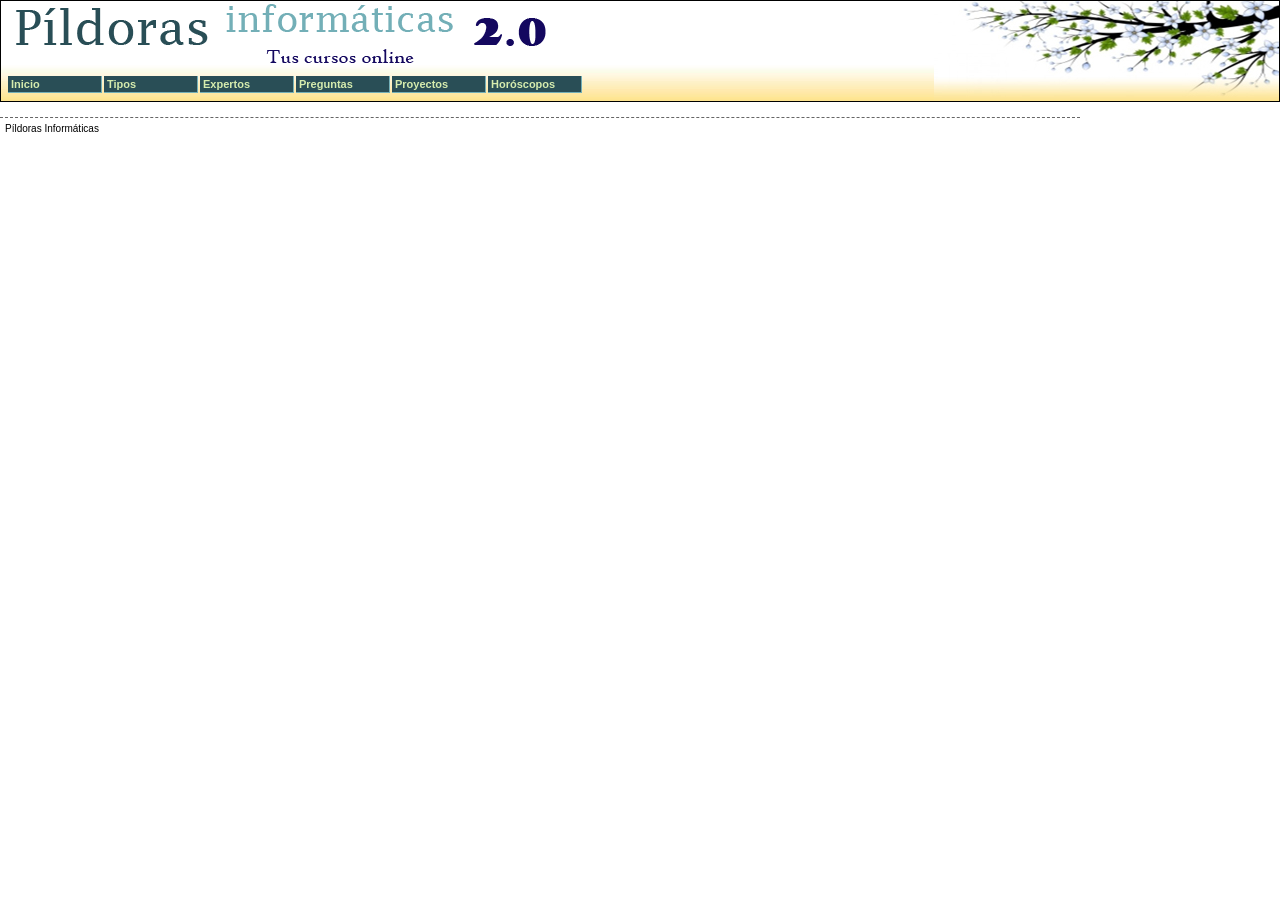
<file: estructuraI/index.html>
<!DOCTYPE html PUBLIC "-//W3C//DTD XHTML 1.0 Transitional//EN" "http://www.w3.org/TR/xhtml1/DTD/xhtml1-transitional.dtd">
<html xmlns="http://www.w3.org/1999/xhtml">
<head>
<meta http-equiv="Content-Type" content="text/html; charset=iso-8859-1" />
<title>P&iacute;ldoras Inform&aacute;ticas</title>
<link href="comienzo.css" rel="stylesheet" type="text/css" />





</head>

<body id="carcateristicas">

<div id="banner">
<div id="logo"><img src="images/logo.gif" alt="CosmoFarmer" width="553" height="70" /></div>
<div id="nav">
<ul>
      <li><a href="index.html" id="linkInicio">Inicio</a></li>
      <li><a href="/features/index.html" id="linkCaracteristicas">Tipos</a></li>
      <li><a href="/experts/index.html" id="linkExpertos">Expertos</a></li>
      <li><a href="/quiz/index.html" id="linkPreguntas">Preguntas</a></li>
      <li><a href="/projects/index.html" id="linkProyectos">Proyectos</a></li>
    <li><a href="/horoscopes/index.html" id="linkHoroscopo">Hor&oacute;scopos</a></li></ul>
</div>
</div>

<!--barra lateral aqui-->





<!--contenido principal aqu�-->





<div id="footer">P&iacute;ldoras Inform&aacute;ticas</div>


</body>
</html>
</file>
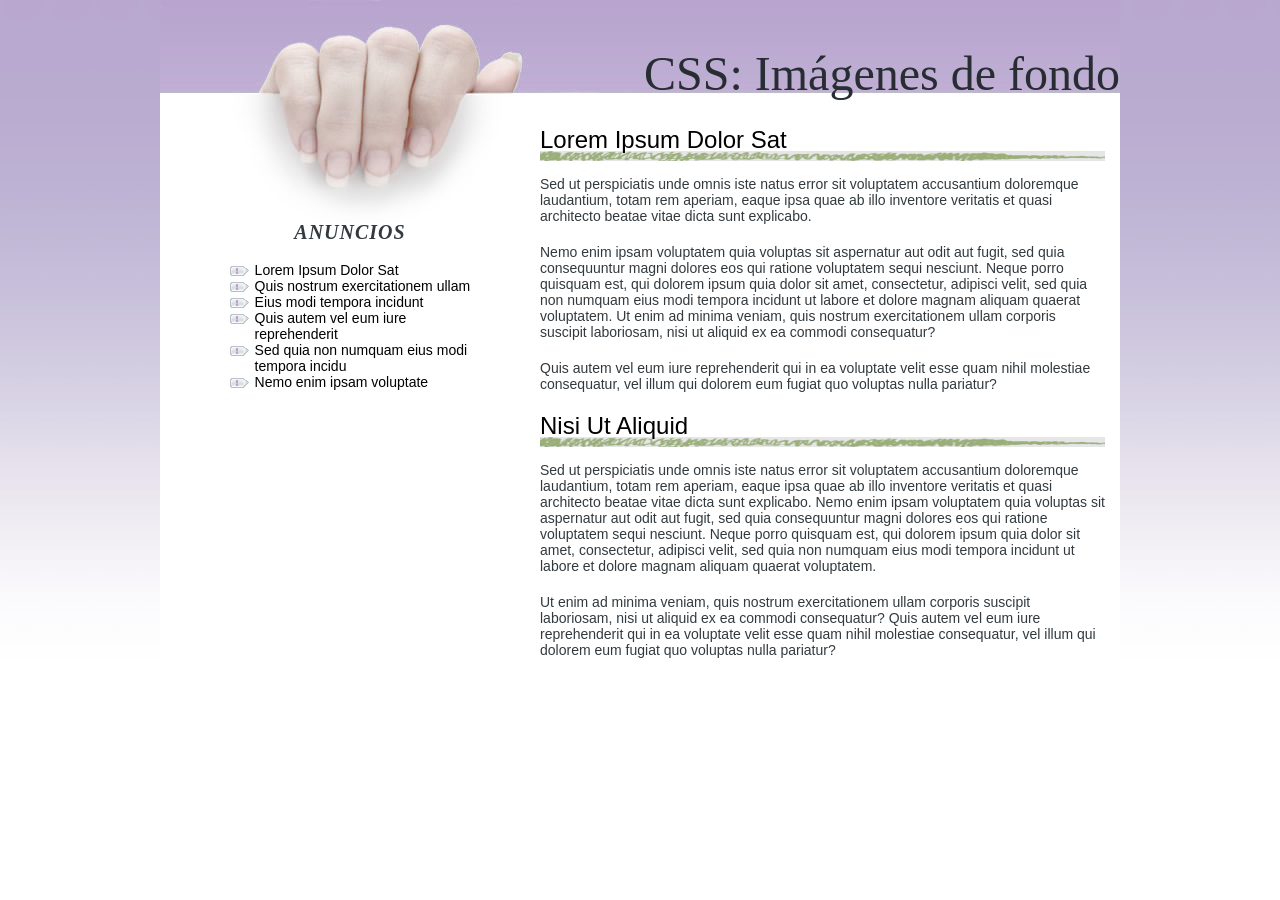
<file: imagenes_IV/index.html>
<!DOCTYPE HTML PUBLIC "-//W3C//DTD HTML 4.01//EN" "http://www.w3.org/TR/html4/strict.dtd">
<html>
<head>
<meta http-equiv="Content-Type" content="text/html; charset=UTF-8">
<title>Imágenes de fondo</title>

<link href="styles.css" rel="stylesheet" type="text/css">

<style type="text/css">

body{
	background-image:url(images/fondo_web.png);
	background-repeat:repeat-x;/*para que se repita solo en el eje de las x*/
	
	
	}
#cont_principal{
	background-color:#FFF;
	background-image:url(images/fondo_pr.jpg);
	background-repeat:repeat-x;
}
#banner{
	margin-top:46px;
	
	}
#anuncio{
	margin-top:120px;
	}

#principal h2{
	background-image:url(images/subrayado.png);
	background-repeat:no-repeat;
	background-position:bottom;
	padding-bottom:7px;
}
#anuncio li{
	list-style:none;/*para quitar las biñetas que estan por defecto*/
	background-image:url(images/vineta.png);
	background-repeat:no-repeat;
	padding-left:25px;
	background-position:0 4px;
	margin-left:30px;
	margin-right:40px;
}
	

</style>

</head>
<body>
<div id="cont_principal">
<div id="banner">
<h1>CSS: Imágenes de fondo</h1>
</div>
<div id="principal">
<h2>Lorem Ipsum Dolor Sat</h2>
<p>Sed ut perspiciatis unde omnis iste natus error sit voluptatem accusantium doloremque laudantium, totam rem aperiam, eaque ipsa quae ab illo inventore veritatis et quasi architecto beatae vitae dicta sunt explicabo. </p>
<p>Nemo enim ipsam voluptatem quia voluptas sit aspernatur aut odit aut fugit, sed quia consequuntur magni dolores eos qui ratione voluptatem sequi nesciunt. Neque porro quisquam est, qui dolorem ipsum quia dolor sit amet, consectetur, adipisci velit, sed quia non numquam eius modi tempora incidunt ut labore et dolore magnam aliquam quaerat voluptatem. Ut enim ad minima veniam, quis nostrum exercitationem ullam corporis suscipit laboriosam, nisi ut aliquid ex ea commodi consequatur? </p>
<p>Quis autem vel eum iure reprehenderit qui in ea voluptate velit esse quam nihil molestiae consequatur, vel illum qui dolorem eum fugiat quo voluptas nulla pariatur?</p>
<h2>Nisi Ut Aliquid</h2>
<p>Sed ut perspiciatis unde omnis iste natus error sit voluptatem accusantium doloremque laudantium, totam rem aperiam, eaque ipsa quae ab illo inventore veritatis et quasi architecto beatae vitae dicta sunt explicabo. Nemo enim ipsam voluptatem quia voluptas sit aspernatur aut odit aut fugit, sed quia consequuntur magni dolores eos qui ratione voluptatem sequi nesciunt. Neque porro quisquam est, qui dolorem ipsum quia dolor sit amet, consectetur, adipisci velit, sed quia non numquam eius modi tempora incidunt ut labore et dolore magnam aliquam quaerat voluptatem. </p>
<p>Ut enim ad minima veniam, quis nostrum exercitationem ullam corporis suscipit laboriosam, nisi ut aliquid ex ea commodi consequatur? Quis autem vel eum iure reprehenderit qui in ea voluptate velit esse quam nihil molestiae consequatur, vel illum qui dolorem eum fugiat quo voluptas nulla pariatur?</p>
</div>
<div id="anuncio">
<h2>Anuncios</h2>
<ul>
<li>Lorem Ipsum Dolor Sat</li>
<li>Quis nostrum exercitationem ullam</li>
<li>Eius modi tempora incidunt</li>
<li>Quis autem vel eum iure reprehenderit</li>
<li> Sed quia non numquam eius modi tempora incidu</li>
<li>Nemo enim ipsam voluptate</li>

</ul>
</div>

</div>
</body>
</html>
</file>
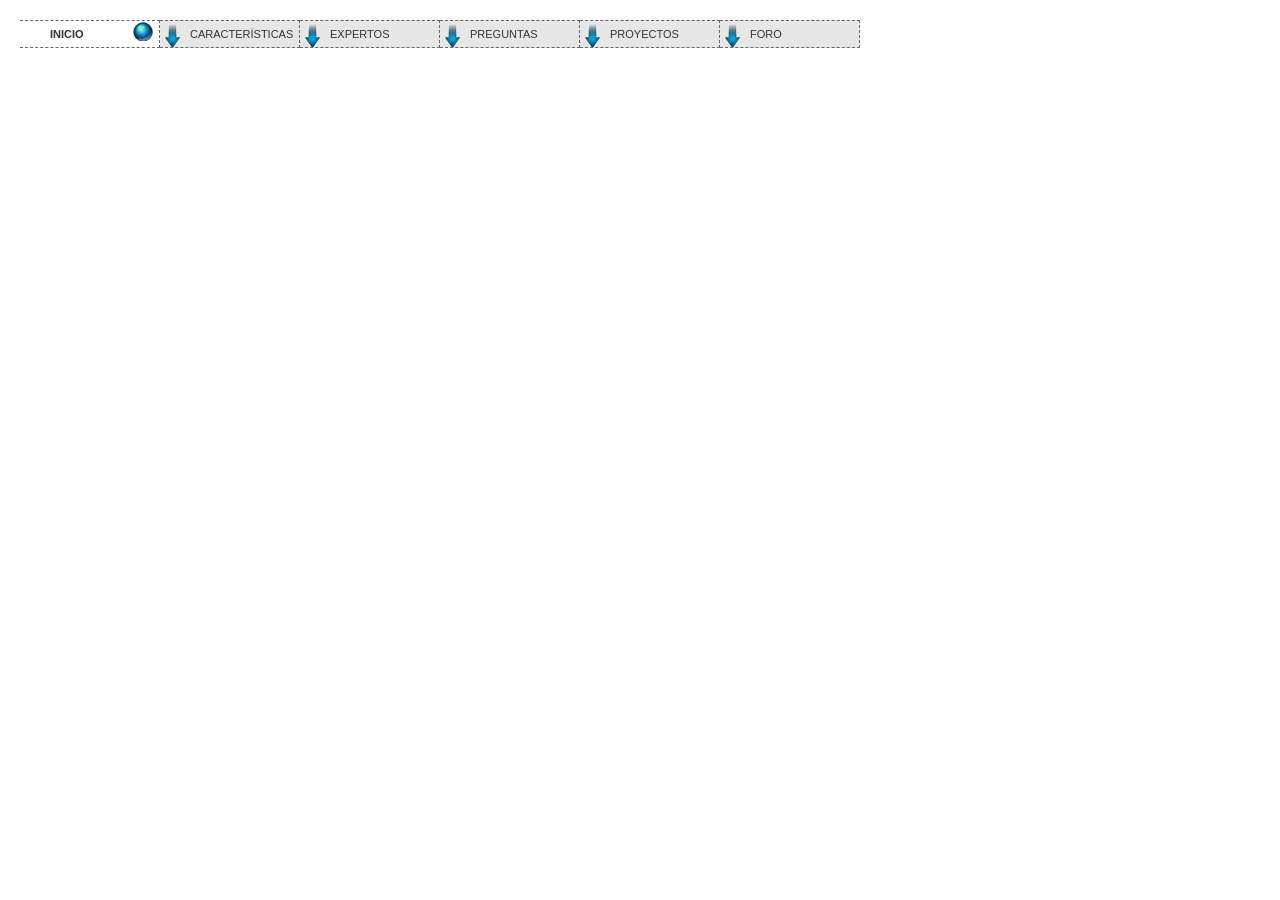
<file: barra_I/vinculos_II ejer/index.html>
<!DOCTYPE html PUBLIC "-//W3C//DTD XHTML 1.0 Transitional//EN" "http://www.w3.org/TR/xhtml1/DTD/xhtml1-transitional.dtd">
<html xmlns="http://www.w3.org/1999/xhtml">
<head>
<meta http-equiv="Content-Type" content="text/html; charset=ISO-8859-1" />
<title>Barra_navegaci&oacute;n</title>
<style type="text/css">
/* reset css */
html, body, h1, h2, h3, h4, h5, h6, p, ol, ul, li, pre, code, address, variable, form, fieldset, blockquote {
 padding: 0;
 margin: 0;
 font-size: 100%;
 font-weight: normal;
}
table { border-collapse: collapse; border-spacing: 0; }
td, th, caption { font-weight: normal; text-align: left; }
img, fieldset { border: 0; }
ol { padding-left: 1.4em; list-style: decimal; }
ul { padding-left: 1.4em; list-style:square; }
q:before, q:after { content:''; }
/* final reset */


body {
	font: 62.5% Verdana, Arial, Helvetica, sans-serif;
	padding: 20px;
	
}

#barra{
	margin:0;
	padding:0;
	list-style-type:none;
	/*border-bottom:1px dashed #666;*/
	
	overflow:hidden;
	
}

#barra a{ /*la etiqueta a es una etiqueta oneline*/
	color:#333;
	font-size:11px;
	text-transform:uppercase;
	text-decoration:none;
	border:1px dashed #666;
	padding:7px 5px;
	display:block;/*convertimos una etiqueta oneline a etiqueta block*/
	
	background-color:#e7e7e7;
	background-image:url(images/fondolink.png);
	background-repeat:no-repeat;
	background-position:0 2px;
	padding:7px 5px 7px 30px;
	/*border-bottom:none;*/
	border-left:none;
	
	
}

#barra a:hover{
	font-weight: bold;
	background-color:#09F;
	/*reposicionar una imagen*/
	background-position:3px 50%;/*subimos la imagen*/	
}

#inicio #linkInicio{
	background-color:#FFF;
	background-position:97% 100%;
	font-weight: bold;

}

#barra li{
	float:left;
	width:140px;
	border-left:none;
	}

</style>
</head>
<body id="inicio">
  <ul id="barra">
    <li><a href="index.html" id="linkInicio">Inicio</a></li>
    <li><a href="caracteristicas.html">Caracter&iacute;sticas</a></li>
    <li><a href="expertos.html">Expertos</a></li>
    <li><a href="preguntas.html">Preguntas</a></li>
    <li><a href="proyectos.html">Proyectos</a></li>
    <li><a href="foros.html">Foro</a></li>
  </ul>
</body>
</html>
</file>
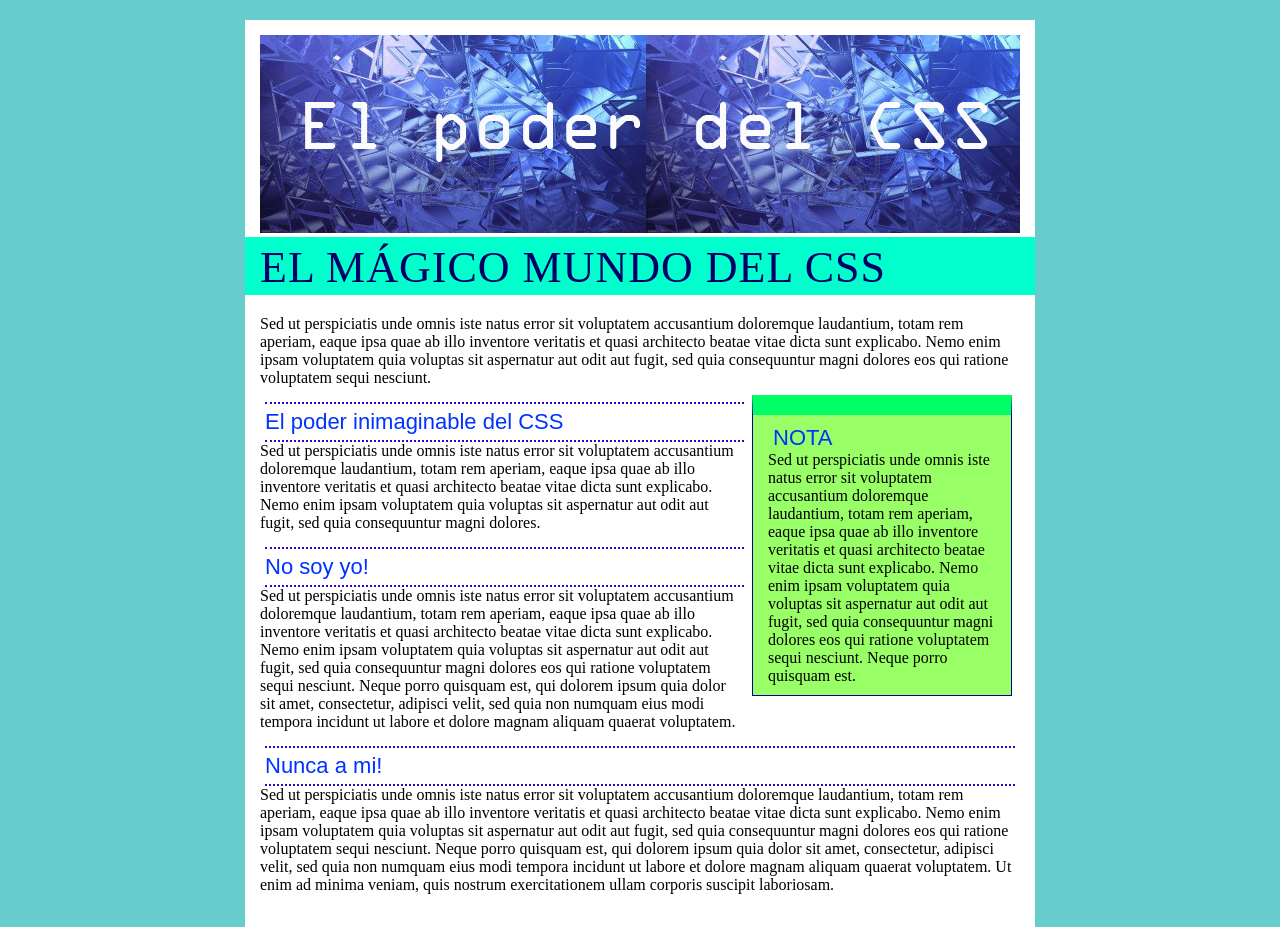
<file: caja_contenedor/cajas_contenedores.html>
<!DOCTYPE HTML PUBLIC "-//W3C//DTD HTML 4.01//EN" "http://www.w3.org/TR/html4/strict.dtd">
<html>
<head>
<meta http-equiv="Content-Type" content="text/html; charset=UTF-8">
<title>Cajas y contenedores</title>
<style type="text/css">
/* reset css */
html, body, h1, h2, h3, h4, h5, h6, p, ol, ul, li, pre, code, address, variable, form, fieldset, blockquote {
 padding: 0; /*relleno a 0*/
 margin: 0;  /*margen a 0 */
 font-size: 100%;
 font-weight: normal;
}
/* fin reset css*/

html{
	background-color:#6CC;
}
body{
	background-color:#FFF;
	border: 3px soli #009;
	width:760px;
	margin-top:20px;
	margin-left:auto;
	margin-right:auto;
	padding:15px;
	
}



h1{
	font-size:44px;
	font-family:Georgia, "Times New Roman", Times, serif;
	letter-spacing:1px;
	color:#006;
	text-transform:uppercase;
	background-color:#0FC;
	padding:5px 15px 2px 15px;
	margin:0 -15px 20px -15px; 
}
h2{
	font-size:22px;
	font-family:"Trebuchet MS", Arial, Helvetica, sans-serif;
	color:#03F;
	border-top:2px dotted #30C;
	border-bottom:2px dotted #30C;
	padding-top:5px;
	padding-bottom:5px;
	margin:15px  5px 0;
	overflow:hidden; /*si los contenedores se encuentras con otro contenedor se detienen (hidden) ocultar */
} 

#lateral{
	width:30%;
	float:right;
	background:#9F6;
	border:1px double #009;
	padding:10px 15px;
	margin:8px ;
	border-top:20px solid #0F6;
}

#lateral h2{
	border:none;
	margin-top:0;
	padding:0;
}


</style>
</head>

<body id="article">
  <div id="banner"><img src="images/banner.jpg" width="760" height="198" alt="CSS: The Missing Manual">
  </div>

  <h1>El mágico mundo del CSS</h1>
<p>Sed ut perspiciatis unde omnis iste natus error sit voluptatem accusantium doloremque laudantium, totam rem aperiam, eaque ipsa quae ab illo inventore veritatis et quasi architecto beatae vitae dicta sunt explicabo. Nemo enim ipsam voluptatem quia voluptas sit aspernatur aut odit aut fugit, sed quia consequuntur magni dolores eos qui ratione voluptatem sequi nesciunt. </p> 
  
  <div id="lateral"><h2>NOTA</h2>
<p class="note">Sed ut perspiciatis unde omnis iste natus error sit voluptatem accusantium doloremque laudantium, totam rem aperiam, eaque ipsa quae ab illo inventore veritatis et quasi architecto beatae vitae dicta sunt explicabo. Nemo enim ipsam voluptatem quia voluptas sit aspernatur aut odit aut fugit, sed quia consequuntur magni dolores eos qui ratione voluptatem sequi nesciunt. Neque porro quisquam est.</p></div>
  <h2>El poder inimaginable del CSS</h2>
  <p>Sed ut perspiciatis unde omnis iste natus error sit voluptatem accusantium doloremque laudantium, totam rem aperiam, eaque ipsa quae ab illo inventore veritatis et quasi architecto beatae vitae dicta sunt explicabo. Nemo enim ipsam voluptatem quia voluptas sit aspernatur aut odit aut fugit, sed quia consequuntur magni dolores.</p>
<h2>No soy yo!</h2>
<p>Sed ut perspiciatis unde omnis iste natus error sit voluptatem accusantium doloremque laudantium, totam rem aperiam, eaque ipsa quae ab illo inventore veritatis et quasi architecto beatae vitae dicta sunt explicabo. Nemo enim ipsam voluptatem quia voluptas sit aspernatur aut odit aut fugit, sed quia consequuntur magni dolores eos qui ratione voluptatem sequi nesciunt. Neque porro quisquam est, qui dolorem ipsum quia dolor sit amet, consectetur, adipisci velit, sed quia non numquam eius modi tempora incidunt ut labore et dolore magnam aliquam quaerat voluptatem. </p>
  <h2>Nunca a mi!</h2>
  <p>Sed ut perspiciatis unde omnis iste natus error sit voluptatem accusantium doloremque laudantium, totam rem aperiam, eaque ipsa quae ab illo inventore veritatis et quasi architecto beatae vitae dicta sunt explicabo. Nemo enim ipsam voluptatem quia voluptas sit aspernatur aut odit aut fugit, sed quia consequuntur magni dolores eos qui ratione voluptatem sequi nesciunt. Neque porro quisquam est, qui dolorem ipsum quia dolor sit amet, consectetur, adipisci velit, sed quia non numquam eius modi tempora incidunt ut labore et dolore magnam aliquam quaerat voluptatem. Ut enim ad minima veniam, quis nostrum exercitationem ullam corporis suscipit laboriosam.</p>
  <p>&nbsp;</p>

</body>
</html>
</file>
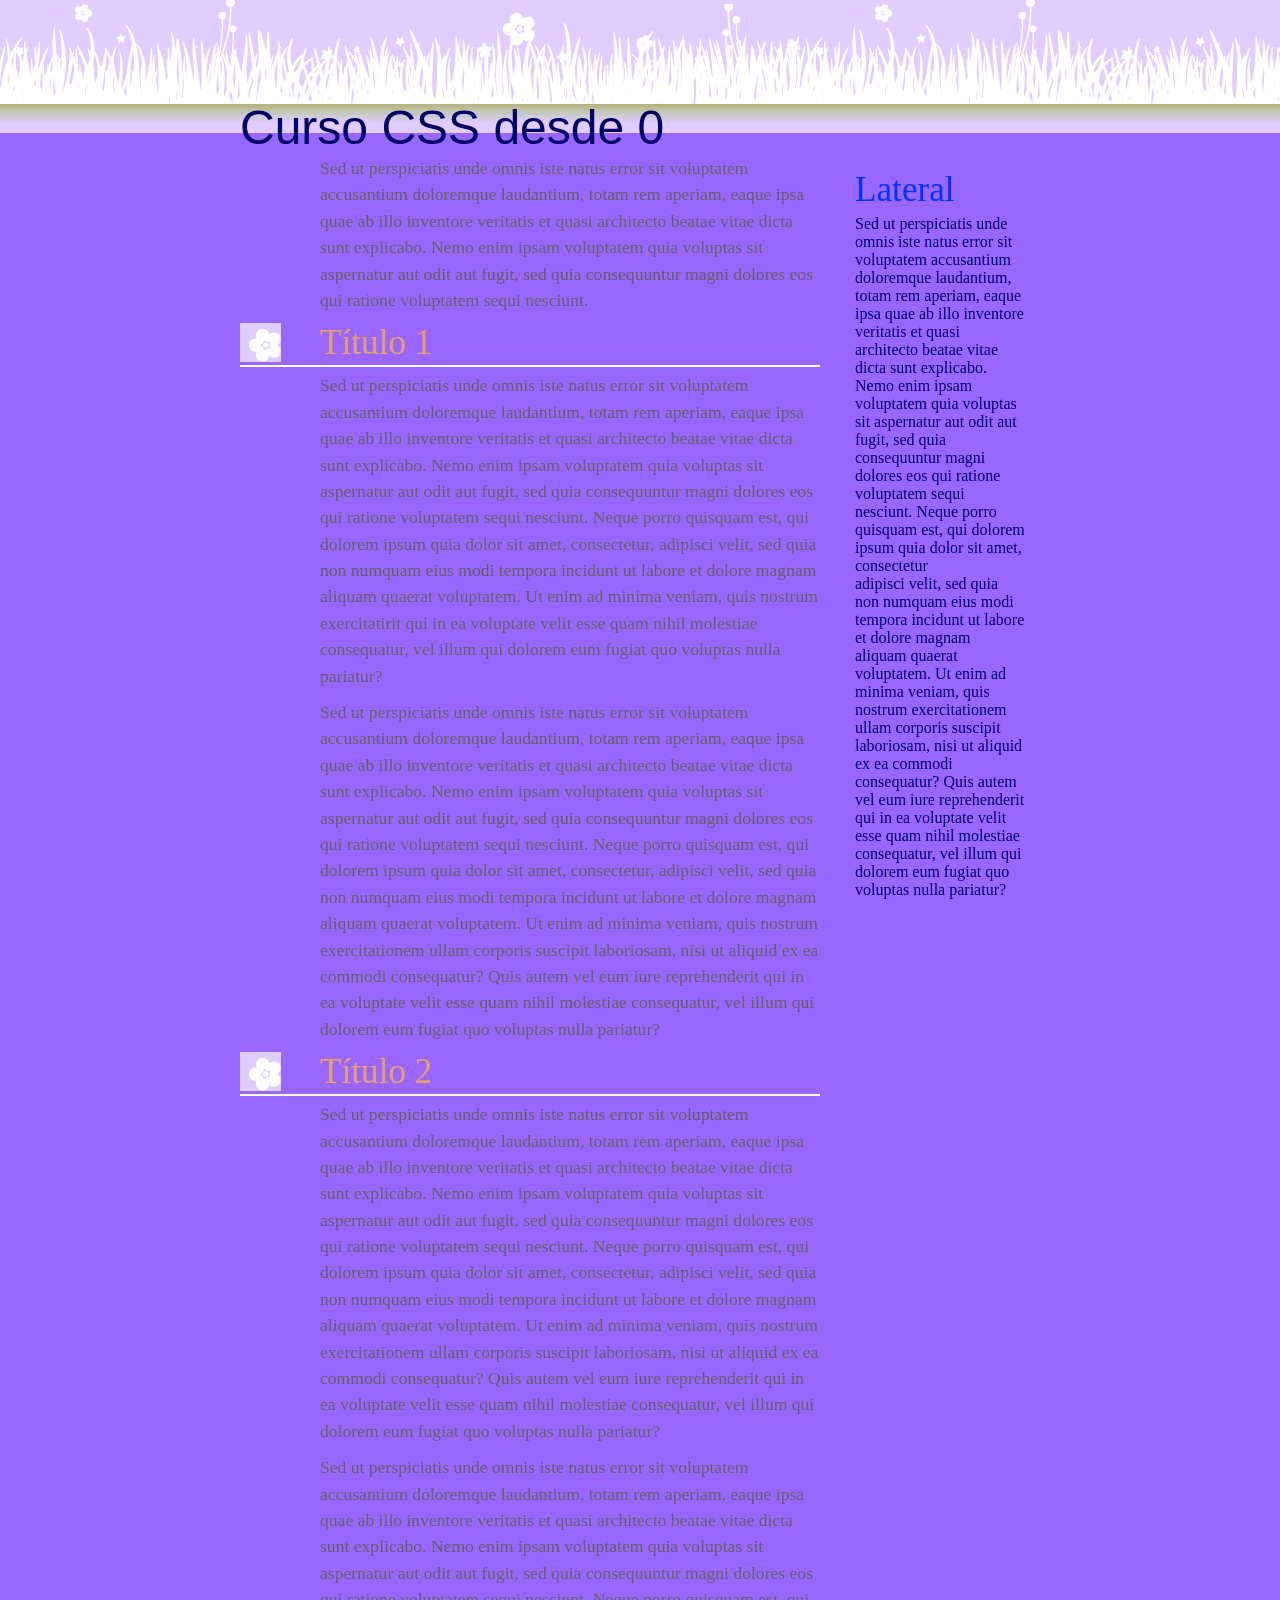
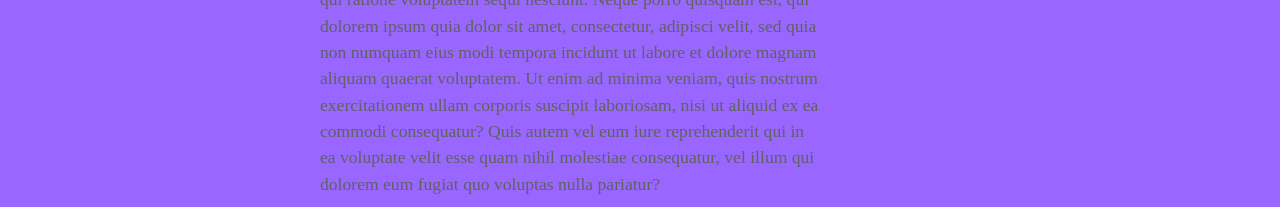
<file: cascada/cascada.html>
<!DOCTYPE html PUBLIC "-//W3C//DTD XHTML 1.0 Strict//EN" "http://www.w3.org/TR/xhtml1/DTD/xhtml1-strict.dtd">
<html xmlns="http://www.w3.org/1999/xhtml">
<head>
<meta http-equiv="Content-Type" content="text/html; charset=UTF-8" />
<title>Curso CSS. La cascada</title>

<link href="mihoja_practica.css" rel="stylesheet" type="text/css" />
</head>
<body>
<h1>Curso CSS desde 0</h1>

<div id="principal">
 <p class="intrucuccion">Sed ut perspiciatis unde omnis iste natus error sit voluptatem accusantium doloremque laudantium, totam rem aperiam, eaque ipsa quae ab illo inventore veritatis et quasi architecto beatae vitae dicta sunt explicabo. Nemo enim ipsam voluptatem quia voluptas sit aspernatur aut odit aut fugit, sed quia consequuntur magni dolores eos qui ratione voluptatem sequi nesciunt. </p>
  <h2>Título 1</h2>
  <p>Sed ut perspiciatis unde omnis iste natus error sit voluptatem accusantium doloremque laudantium, totam rem aperiam, eaque ipsa quae ab illo inventore veritatis et quasi architecto beatae vitae dicta sunt explicabo. Nemo enim ipsam voluptatem quia voluptas sit aspernatur aut odit aut fugit, sed quia consequuntur magni dolores eos qui ratione voluptatem sequi nesciunt. Neque porro quisquam est, qui dolorem ipsum quia dolor sit amet, consectetur, adipisci velit, sed quia non numquam eius modi tempora incidunt ut labore et dolore magnam aliquam quaerat voluptatem. Ut enim ad minima veniam, quis nostrum exercitatirit qui in ea voluptate velit esse quam nihil molestiae consequatur, vel illum qui dolorem eum fugiat quo voluptas nulla pariatur?</p>
<p>Sed ut perspiciatis unde omnis iste natus error sit voluptatem accusantium doloremque laudantium, totam rem aperiam, eaque ipsa quae ab illo inventore veritatis et quasi architecto beatae vitae dicta sunt explicabo. Nemo enim ipsam voluptatem quia voluptas sit aspernatur aut odit aut fugit, sed quia consequuntur magni dolores eos qui ratione voluptatem sequi nesciunt. Neque porro quisquam est, qui dolorem ipsum quia dolor sit amet, consectetur, adipisci velit, sed quia non numquam eius modi tempora incidunt ut labore et dolore magnam aliquam quaerat voluptatem. Ut enim ad minima veniam, quis nostrum exercitationem ullam corporis suscipit laboriosam, nisi ut aliquid ex ea commodi consequatur? Quis autem vel eum iure reprehenderit qui in ea voluptate velit esse quam nihil molestiae consequatur, vel illum qui dolorem eum fugiat quo voluptas nulla pariatur?</p>
  <h2>Título 2</h2>
  <p>Sed ut perspiciatis unde omnis iste natus error sit voluptatem accusantium doloremque laudantium, totam rem aperiam, eaque ipsa quae ab illo inventore veritatis et quasi architecto beatae vitae dicta sunt explicabo. Nemo enim ipsam voluptatem quia voluptas sit aspernatur aut odit aut fugit, sed quia consequuntur magni dolores eos qui ratione voluptatem sequi nesciunt. Neque porro quisquam est, qui dolorem ipsum quia dolor sit amet, consectetur, adipisci velit, sed quia non numquam eius modi tempora incidunt ut labore et dolore magnam aliquam quaerat voluptatem. Ut enim ad minima veniam, quis nostrum exercitationem ullam corporis suscipit laboriosam, nisi ut aliquid ex ea commodi consequatur? Quis autem vel eum iure reprehenderit qui in ea voluptate velit esse quam nihil molestiae consequatur, vel illum qui dolorem eum fugiat quo voluptas nulla pariatur?</p>
  <p>Sed ut perspiciatis unde omnis iste natus error sit voluptatem accusantium doloremque laudantium, totam rem aperiam, eaque ipsa quae ab illo inventore veritatis et quasi architecto beatae vitae dicta sunt explicabo. Nemo enim ipsam voluptatem quia voluptas sit aspernatur aut odit aut fugit, sed quia consequuntur magni dolores eos qui ratione voluptatem sequi nesciunt. Neque porro quisquam est, qui dolorem ipsum quia dolor sit amet, consectetur, adipisci velit, sed quia non numquam eius modi tempora incidunt ut labore et dolore magnam aliquam quaerat voluptatem. Ut enim ad minima veniam, quis nostrum exercitationem ullam corporis suscipit laboriosam, nisi ut aliquid ex ea commodi consequatur? Quis autem vel eum iure reprehenderit qui in ea voluptate velit esse quam nihil molestiae consequatur, vel illum qui dolorem eum fugiat quo voluptas nulla pariatur?</p>
</div>
<div id="lateral">
<h2>Lateral</h2>
<p>Sed ut perspiciatis unde omnis iste natus error sit voluptatem accusantium doloremque laudantium, totam rem aperiam, eaque ipsa quae ab illo inventore veritatis et quasi architecto beatae vitae dicta sunt explicabo. Nemo enim ipsam voluptatem quia voluptas sit aspernatur aut odit aut fugit, sed quia consequuntur magni dolores eos qui ratione voluptatem sequi nesciunt. Neque porro quisquam est, qui dolorem ipsum quia dolor sit amet, consectetur</p>
<p>adipisci velit, sed quia non numquam eius modi tempora incidunt ut labore et dolore magnam aliquam quaerat voluptatem. Ut enim ad minima veniam, quis nostrum exercitationem ullam corporis suscipit laboriosam, nisi ut aliquid ex ea commodi consequatur? Quis autem vel eum iure reprehenderit qui in ea voluptate velit esse quam nihil molestiae consequatur, vel illum qui dolorem eum fugiat quo voluptas nulla pariatur?</p>
</div>
</body>
</html>
</file>
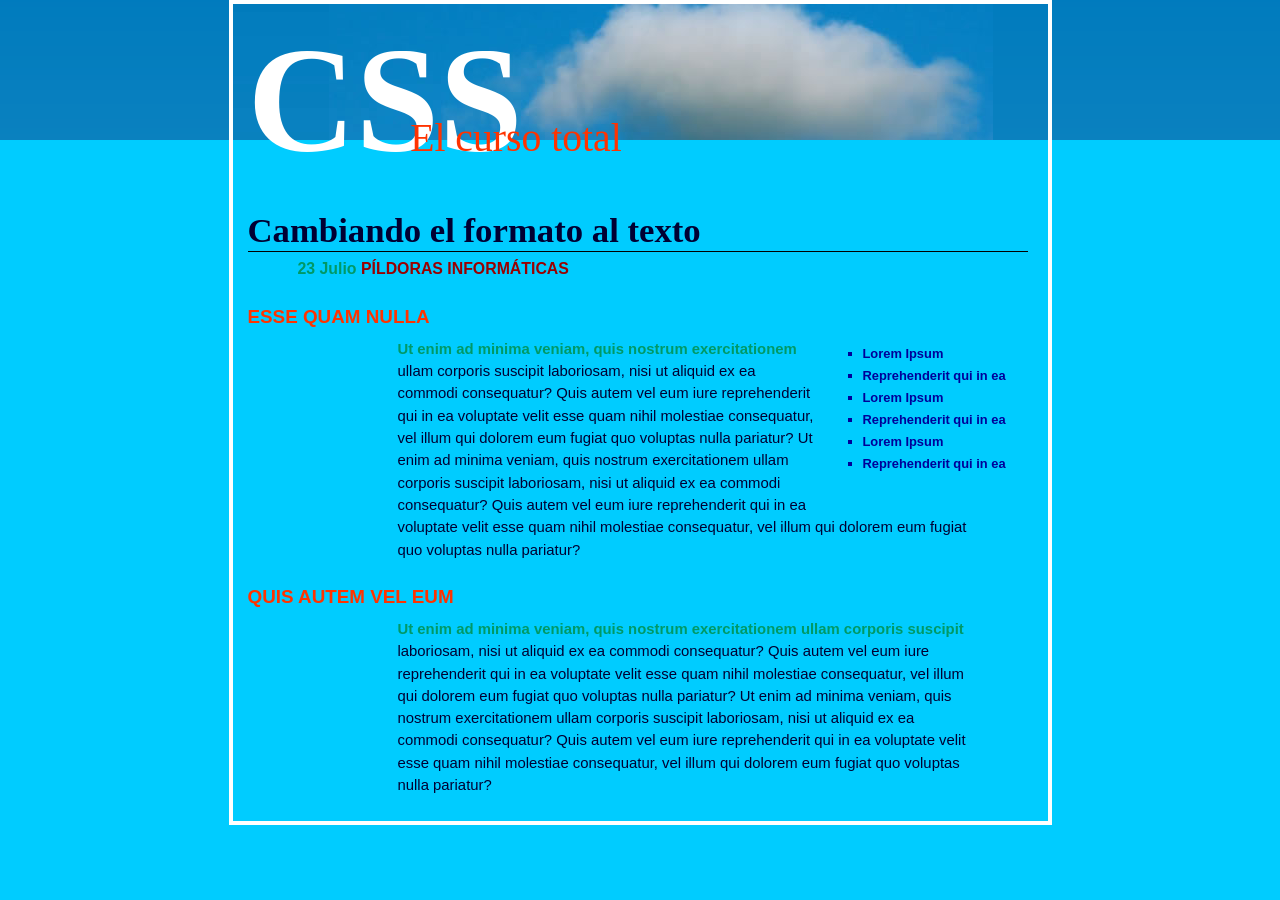
<file: formato_texto/formato_texto_elaborar.html>
<!DOCTYPE html PUBLIC "-//W3C//DTD XHTML 1.0 Transitional//EN" "http://www.w3.org/TR/xhtml1/DTD/xhtml1-transitional.dtd">
<html xmlns="http://www.w3.org/1999/xhtml">
<head>
<meta http-equiv="Content-Type" content="text/html; charset=UTF-8" />
<title>Características del texto</title>
<style type="text/css">
html, body, h1, h2, h3, h4, h5, h6, p, ol, ul, li, pre, code, address, variable, form, fieldset, blockquote {
 padding: 0;
 margin: 0;
 font-size: 100%;
 font-weight: normal;
}
table { border-collapse: collapse; border-spacing: 0; }
td, th, caption { font-weight: normal; text-align: left; }
img, fieldset { border: 0; }
ol { padding-left: 1.4em; list-style: decimal; }
ul { padding-left: 1.4em; list-style:square; }
q:before, q:after { content:''; }


body {
	color:#003;/*Para el color del texto*/
	font-family:Arial, Helvetica, sans-serif;
	font-size:62%;/*este a un 62 del tamaño actual*/
	background:#0CF url(imagenes/fondo_div.png) repeat-x;
}
#principal{
	width:780px;
	margin:auto;
	border:4px solid #FFF;
	padding:10px 20px 10px 15px;
	background: url(imagenes/fondo.jpg) no-repeat;
}
#principal h1{
	color:#f30;
	font-family:"Comic Sans MS", cursive;
	font-size:4em;
}

#principal h1 strong{
	font-size:150px;
	color:#FFF;
	margin-right:-0.75em;
}

#principal h2{
	font:bold 3.5em "MS Serif", "New York", serif;
	border-bottom:1px solid #000;
	margin-top:25px;
	}
#principal h3{
	color:#f30;
	font-size:1.9em;
	font-weight:bold; /*para darle negrita a un texto*/
	text-transform:uppercase;/*para pasar el texto a mayusculas*/
	margin-top:25px;
	margin-bottom:10px;
}

#principal p{
	font-size:1.5em;
	line-height:150%;/*interlineado de un texto*/
	margin-left:150px;
	margin-right:50px;
	margin-bottom:15px;
}
/*Seudo elemento*/

#principal p:first-line{
	font-weight:bold;
	color:#096;
}

#principal ul{
	margin:40px 5px 20px 30px;
  	width:160px;
	float:right;

}

#principal li{
	color:#009;
	font-size:1.3em;
	font-weight:bold;
	margin-bottom:7px;
}

#principal .auto{
	font-size:1.6em;
	margin:5px 0 25px 50px;
}

#principal .auto strong{
	color:#900;
	text-transform:uppercase;
}

	
</style>


</head>

<body>
<div id="principal">
<h1><strong>CSS</strong>El curso total</h1>
<h2>Cambiando el formato al texto</h2>
<p class="auto">23 Julio <strong>Píldoras informáticas</strong></p>
<ul>
  <li>Lorem Ipsum</li>
  <li>Reprehenderit qui in ea</li>
  <li>Lorem Ipsum</li>
  <li>Reprehenderit qui in ea</li>
  <li>Lorem Ipsum</li>
  <li>Reprehenderit qui in ea</li>
</ul>
<h3>Esse quam nulla</h3>
<p>Ut enim ad minima veniam, quis nostrum exercitationem ullam corporis suscipit laboriosam, nisi ut aliquid ex ea commodi consequatur? Quis autem vel eum iure reprehenderit qui in ea voluptate velit esse quam nihil molestiae consequatur, vel illum qui dolorem eum fugiat quo voluptas nulla pariatur? Ut enim ad minima veniam, quis nostrum exercitationem ullam corporis suscipit laboriosam, nisi ut aliquid ex ea commodi consequatur? Quis autem vel eum iure reprehenderit qui in ea voluptate velit esse quam nihil molestiae consequatur, vel illum qui dolorem eum fugiat quo voluptas nulla pariatur?</p>
<h3>Quis autem vel eum</h3>
<p>Ut enim ad minima veniam, quis nostrum exercitationem ullam corporis suscipit laboriosam, nisi ut aliquid ex ea commodi consequatur? Quis autem vel eum iure reprehenderit qui in ea voluptate velit esse quam nihil molestiae consequatur, vel illum qui dolorem eum fugiat quo voluptas nulla pariatur? Ut enim ad minima veniam, quis nostrum exercitationem ullam corporis suscipit laboriosam, nisi ut aliquid ex ea commodi consequatur? Quis autem vel eum iure reprehenderit qui in ea voluptate velit esse quam nihil molestiae consequatur, vel illum qui dolorem eum fugiat quo voluptas nulla pariatur?</p>
</div>
</body>
</html>
</file>
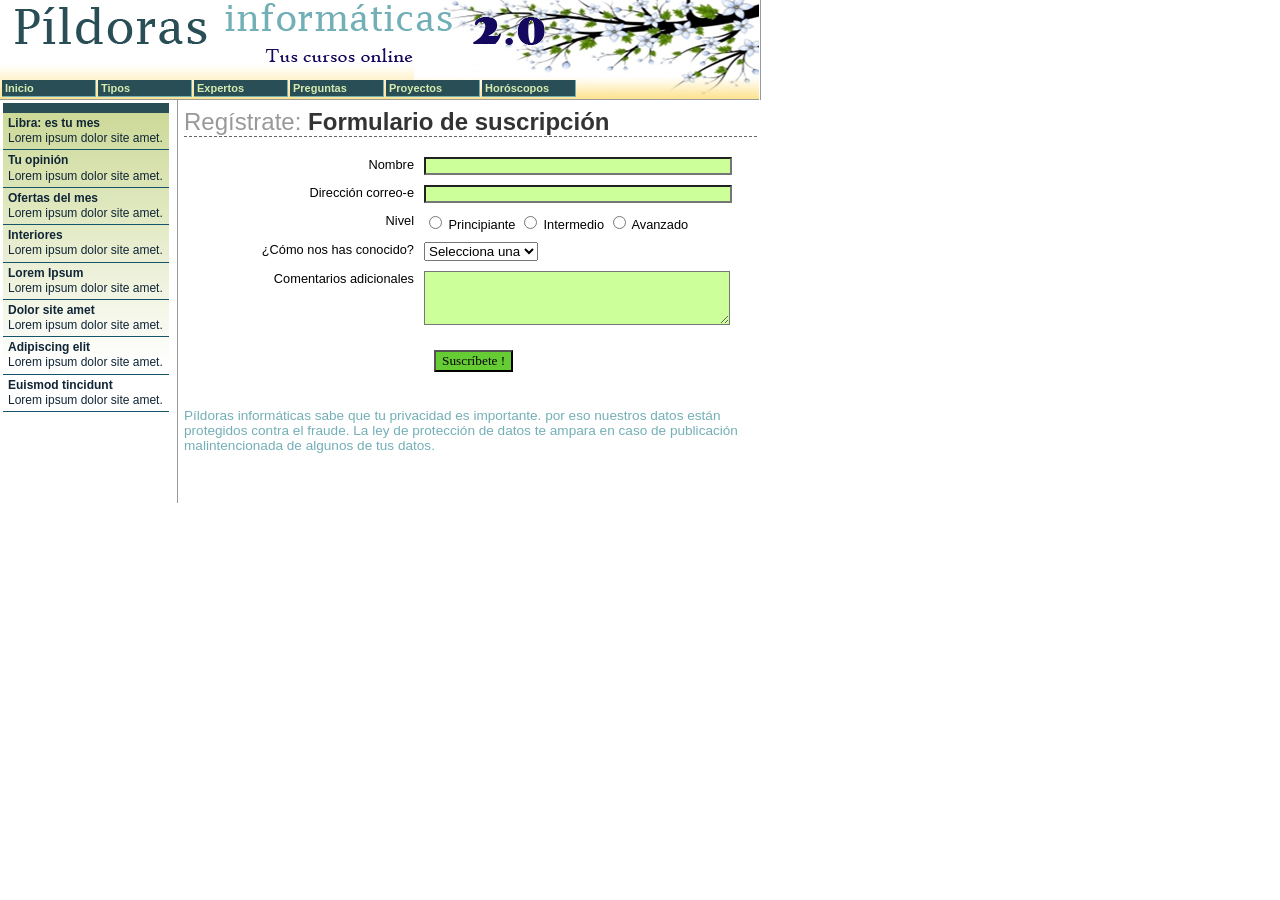
<file: formularios/form.html>
<!DOCTYPE html PUBLIC "-//W3C//DTD XHTML 1.0 Transitional//EN" "http://www.w3.org/TR/xhtml1/DTD/xhtml1-transitional.dtd">
<html xmlns="http://www.w3.org/1999/xhtml">
<head>
<meta http-equiv="Content-Type" content="text/html; charset=ISO-8859-1" />
<title>Formularios</title>
<link href="principal.css" rel="stylesheet" type="text/css" />

<style type="text/css">

#subForm{
	font-size:.8em;
}

#subForm .etiq{
	float:left;
	width:230px;
	text-align:right;
	margin-right:10px;
	}

#suscribe{
	margin-left:250px;
	background-color:#6C3;
	font-family:"Comic Sans MS", cursive;
	margin-top:15px;
}

#nombre, #email, #comentarios{
	background-color:#CF9;
	font-family:"Trebuchet MS", Arial, Helvetica, sans-serif;
	font-size:.9em;
	width:300px;
}

#nombre:focus, #email:focus, #comentarios:focus, #refer:focus{/*es una seudoclase para cuando tenga el foco*/
	background-color:#999;

	
}
	

</style>
</head>
<body id="caracteristicas" class="col2">
<div id="principal">
  <div id="banner">
    <div id="background"><p class="logo">CosmoFarmer 2.0</p>
      <div id="nav">
        <ul>
          <li><a href="index.html" id="homeLink">Inicio</a></li>
          <li><a href="/features/index.html" id="linkCaracteristicas">Tipos</a></li>
          <li><a href="/experts/index.html" id="linkExpertos">Expertos</a></li>
          <li><a href="/quiz/index.html" id="linkPreguntas">Preguntas</a></li>
          <li><a href="/projects/index.html" id="linkProyectos">Proyectos</a></li>
          <li><a href="/horoscopes/index.html" id="linkHoroscopo">Hor&oacute;scopos</a></li></ul>
	<br class="clear"  />
      </div>
      <!-- fin nav -->
    </div>
    <!-- fin background -->
  </div>
  <!-- fin banner -->
  <div id="cuerpo">
    <h1 id="lead"><span class="section">Reg&iacute;strate:</span> Formulario de suscripci&oacute;n</h1>
    
    <form id="subForm" name="subForm" method="post" action="">
    <p><label for="nombre" class="etiq" >Nombre </label>
      <input type="text" name="name" id="nombre" /></p>
	  <p><label for="direccion" class="etiq">Direcci&oacute;n correo-e </label>
      <input type="text" name="email" id="email" /></p>
	  <p><span class="etiq"> Nivel</span>
	    <label>
        <input name="nivel" type="radio" value="novice" />
        Principiante</label>
	    <label>
	    <input name="nivel" type="radio" value="intermediate" />
	    Intermedio</label>
	    <label>
	    <input name="nivel" type="radio" value="advanced" />
	    Avanzado</label>
	  </p>
	  <p>
	    <label for="referencias" class="etiq">&iquest;C&oacute;mo nos has conocido?  </label>
	    <select name="refer" id="refer">
	      <option value="null">Selecciona una</option>
	      <option value="1">Amigos</option>
	      <option value="2">Internet</option>
	      <option value="3">Prensa</option>
	      <option value="4">Otros</option>
        </select>
	  </p>
	  <p>
	    <label for="comentarios" class="etiq">Comentarios adicionales </label>
        <textarea name="comments" cols="35" rows="4" id="comentarios"></textarea>
	  </p>
	  <p>
	    <input type="submit" name="Submit" id="suscribe" value="Suscr&iacute;bete !" />
	  </p>
    </form>
	<br class="clear" />
    <p class="privacy">P&iacute;ldoras inform&aacute;ticas sabe que tu privacidad es importante. por eso nuestros datos est&aacute;n protegidos contra el fraude. La ley de protecci&oacute;n de datos te ampara en caso de publicaci&oacute;n malintencionada de algunos de tus datos.</p>
  </div>
  <!-- fin prinicpal -->
  <div id="announce">
    <ul>
      <li><a href="#"><span class="title">Libra: es tu mes</span>Lorem ipsum dolor site amet.</a></li>
      <li><a href="#"><span class="title">Tu opini&oacute;n</span>Lorem ipsum dolor site amet.</a></li>
      <li><a href="#"><span class="title">Ofertas del mes</span>Lorem ipsum dolor site amet.</a></li>
      <li><a href="#"><span class="title">Interiores </span>Lorem ipsum dolor site amet.</a></li>
      <li><a href="#"><span class="title">Lorem Ipsum </span>Lorem ipsum dolor site amet.</a></li>
      <li><a href="#"><span class="title">Dolor site amet </span>Lorem ipsum dolor site amet.</a></li>
      <li><a href="#"><span class="title">Adipiscing elit </span>Lorem ipsum dolor site amet.</a></li>
      <li><a href="#"><span class="title">Euismod tincidunt </span>Lorem ipsum dolor site amet.</a></li>
    </ul>
  </div>
  <!-- end anun -->
</div>
<!-- end contenedor -->
</body>
</html>
</file>
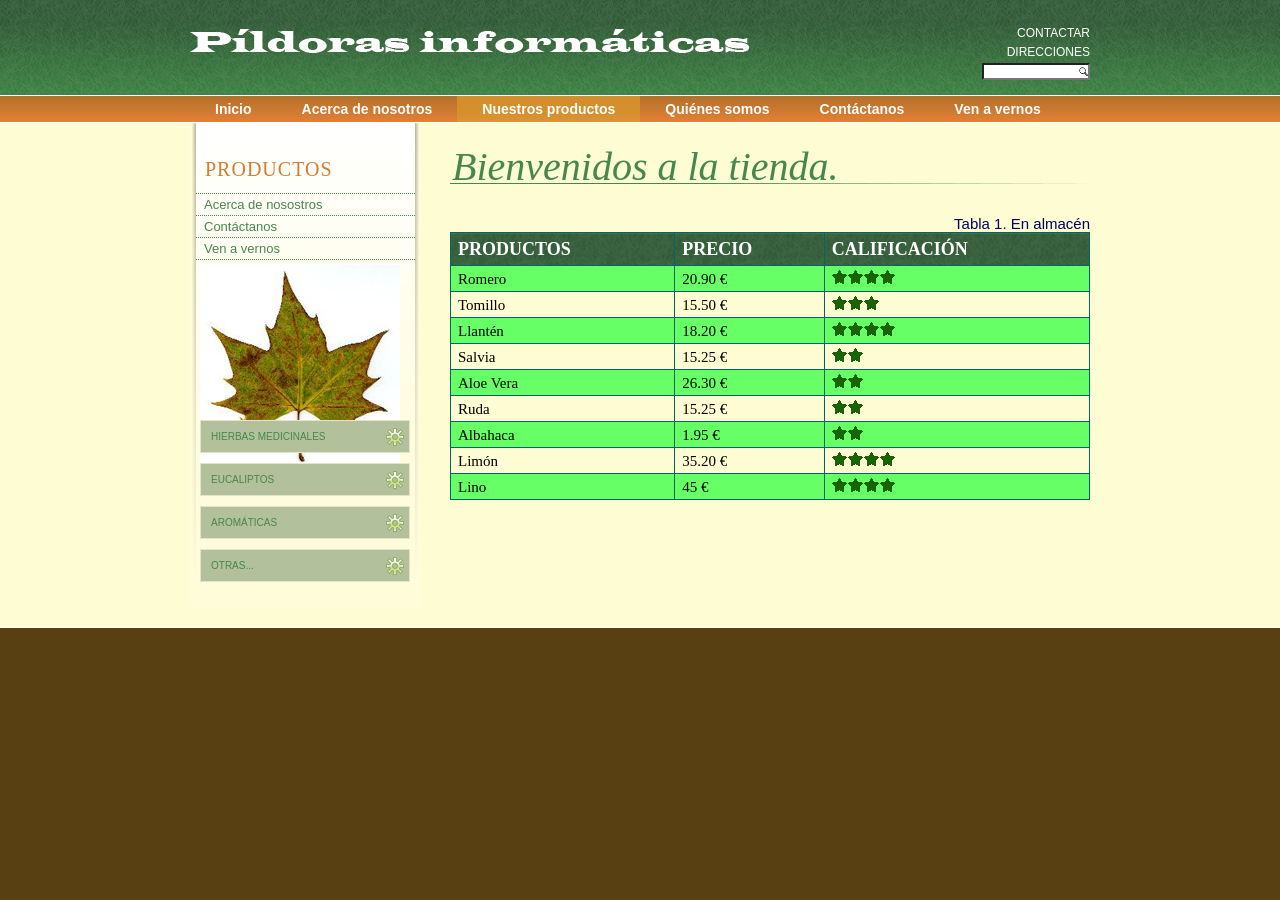
<file: tablas/tabla.html>
<!DOCTYPE HTML PUBLIC "-//W3C//DTD HTML 4.01//EN" "http://www.w3.org/TR/html4/strict.dtd">
<html>
<head>
<meta http-equiv="Content-Type" content="text/html; charset=UTF-8">
<title>CSS con tablas</title>
<link href="css/principal.css" rel="stylesheet" type="text/css">
<style type="text/css">

#inventario{
	font-family:"Palatino Linotype", "Book Antiqua", Palatino, serif;
	width:100%;
	border-collapse:collapse; /*para quitar el espacio entre los boerdes de la tabla*/
}

#inventario caption{
	font-family:Arial, Helvetica, sans-serif;
	font-size:1.5em;
	color:#006;
	text-align:right;
	padding-top:25px;
	
}

#inventario td, #inventario th{
	font-size:1.5em;
	border:1px solid #066;
	padding:3px 7px 2px 7px;
	
}

#inventario th{
	text-transform:uppercase;
	text-align:left;
	padding-top:6px;
	padding-bottom:5px;
	font-size:1.8em;
	background:url(imagenes/banner.png);
	color:#FFF;
}

#inventario tr.alternas td{
	background-color:#6F6;
}
</style>
</head>

<body class="secondary" id="lorem">
<div id="banner"><img src="imagenes/logo2.png" width="571" height="82" alt="CSS: The Missing Manual" id="logo">
<ul id="herramientasSitio">
<li><a href="#">Contactar</a></li>
<li><a href="#">Direcciones</a></li>
<li>
  <form name="form1" method="post" action="">
   <div><input type="text" name="busqueda" id="busqueda"></div>
  </form>
</li>
</ul>
</div>
<div id="principal">
<ul id="nav">
<li><a href="index.html" class="linkHome">Inicio</a></li>
<li><a href="#" class="linkAbout">Acerca de nosotros</a></li>
<li><a href="#" class="linkLorem">Nuestros productos</a></li>
<li><a href="#" class="linkMattis">Quiénes somos</a></li>
<li><a href="#" class="linkEuismod">Contáctanos</a></li>
<li><a href="#" class="linkVenenatis">Ven a vernos</a></li>
</ul>
</div>
<div id="cuerpoWrap">
<div id="cuerpo">
<div id="sidebar">
<h2>PRODUCTOS</h2>
<ul>
  <li><a href="#">Acerca de nosostros</a></li>
  <li><a href="#">Contáctanos</a></li>
  <li><a href="#">Ven a vernos</a></li>
</ul>
<div class="actions">
<a class="callToAction" href="#">Hierbas medicinales</a>
<a class="callToAction" href="#">eucaliptos</a><a class="callToAction" href="#">aromáticas</a><a class="callToAction" href="#">otras...</a> </div>
</div>
<div id="content">
  <h1>Bienvenidos a la tienda.</h1>
  <table id="inventario" width="100%">
  <caption>
 Tabla 1. En almacén
  </caption>

    <tr>
      <th scope="col">Productos</th>
      <th scope="col">Precio</th>
      <th scope="col">Calificación</th>
    </tr>
    <tr class="alternas">
      <td> Romero</td>
      <td>20.90 €</td>
      <td class="rating"><img src="imagenes/star.png" width="16" height="16" alt="star"><img src="imagenes/star.png" width="16" height="16" alt="star"><img src="imagenes/star.png" width="16" height="16" alt="star"><img src="imagenes/star.png" width="16" height="16" alt="star"></td>
    </tr>
    <tr>
      <td> Tomillo</td>
      <td>15.50 €</td>
      <td><span class="rating"><img src="imagenes/star.png" width="16" height="16" alt="star"></span><span class="rating"><img src="imagenes/star.png" width="16" height="16" alt="star"></span><span class="rating"><img src="imagenes/star.png" width="16" height="16" alt="star"></span></td>
    </tr>
    <tr class="alternas">
      <td>Llantén</td>
      <td>18.20 €</td>
      <td><span class="rating"><img src="imagenes/star.png" width="16" height="16" alt="star"></span><span class="rating"><img src="imagenes/star.png" width="16" height="16" alt="star"></span><span class="rating"><img src="imagenes/star.png" width="16" height="16" alt="star"></span><span class="rating"><img src="imagenes/star.png" width="16" height="16" alt="star"></span></td>
    </tr>
    <tr>
      <td>Salvia</td>
      <td>15.25 €</td>
      <td><span class="rating"><img src="imagenes/star.png" width="16" height="16" alt="star"></span><span class="rating"><img src="imagenes/star.png" width="16" height="16" alt="star"></span></td>
    </tr>
    <tr class="alternas">
      <td>Aloe Vera</td>
      <td>26.30 €</td>
      <td><span class="rating"><img src="imagenes/star.png" width="16" height="16" alt="star"></span><span class="rating"><img src="imagenes/star.png" width="16" height="16" alt="star"></span></td>
    </tr>
    <tr>
      <td>Ruda</td>
      <td>15.25 €</td>
      <td><span class="rating"><img src="imagenes/star.png" width="16" height="16" alt="star"><img src="imagenes/star.png" width="16" height="16" alt="star"></span></td>
    </tr>
    <tr class="alternas">
      <td> Albahaca</td>
      <td>1.95 €</td>
      <td><span class="rating"><img src="imagenes/star.png" width="16" height="16" alt="star"></span><span class="rating"><img src="imagenes/star.png" width="16" height="16" alt="star"></span></td>
    </tr>
    <tr>
      <td>Limón</td>
      <td>35.20 €</td>
      <td><span class="rating"><img src="imagenes/star.png" width="16" height="16" alt="star"></span><span class="rating"><img src="imagenes/star.png" width="16" height="16" alt="star"></span><span class="rating"><img src="imagenes/star.png" width="16" height="16" alt="star"></span><span class="rating"><img src="imagenes/star.png" width="16" height="16" alt="star"></span></td>
    </tr>
    <tr class="alternas">
      <td>Lino</td>
      <td>45 €</td>
      <td><span class="rating"><img src="imagenes/star.png" width="16" height="16" alt="star"></span><span class="rating"><img src="imagenes/star.png" width="16" height="16" alt="star"></span><span class="rating"><img src="imagenes/star.png" width="16" height="16" alt="star"></span><span class="rating"><img src="imagenes/star.png" width="16" height="16" alt="star"></span></td>
    </tr>
  </table>
  <p>&nbsp;</p>
</div>
</div>
</div>

</body>
</html>
</file>
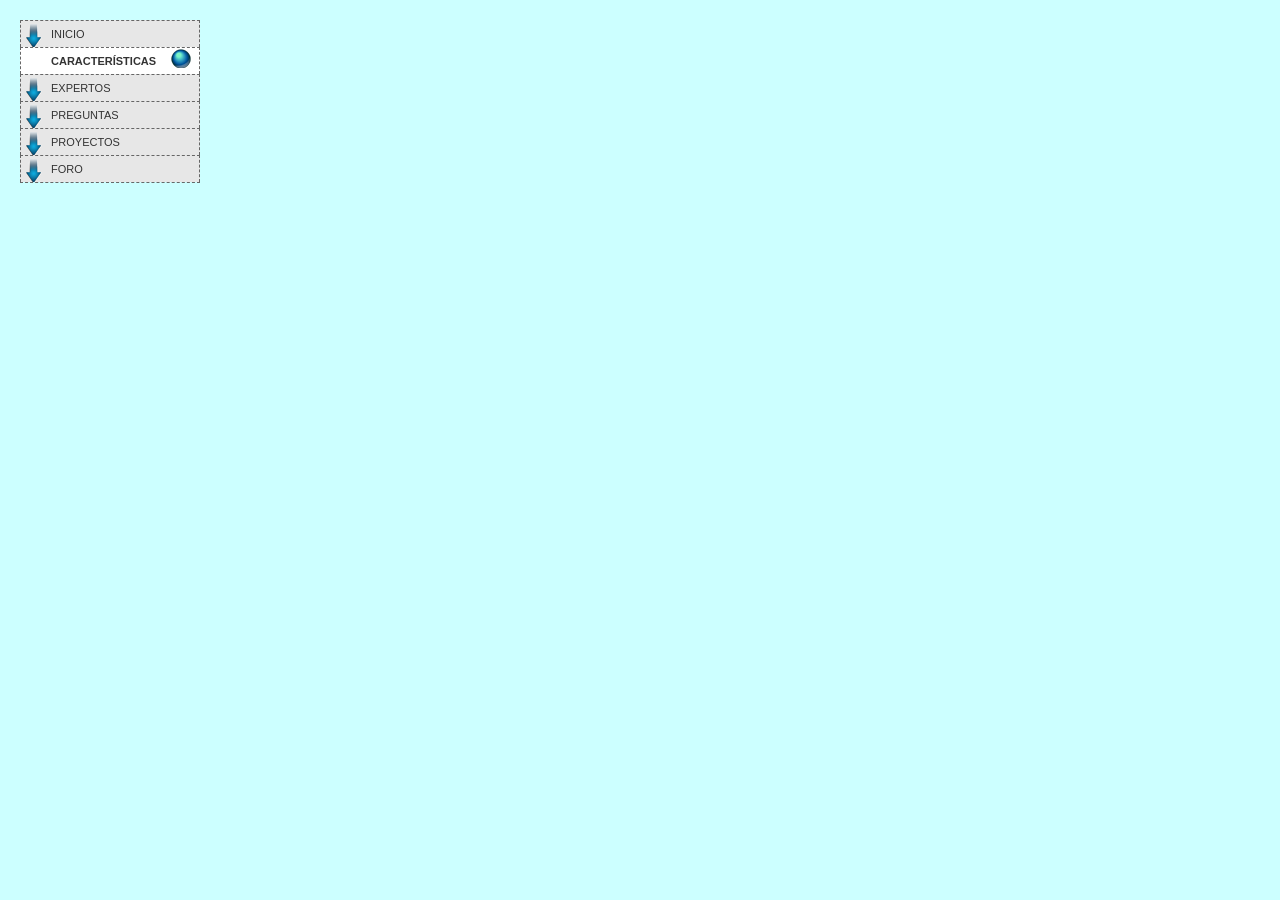
<file: barra_I/vinculos_II ejer/caracteristicas.html>
<!DOCTYPE html PUBLIC "-//W3C//DTD XHTML 1.0 Transitional//EN" "http://www.w3.org/TR/xhtml1/DTD/xhtml1-transitional.dtd">
<html xmlns="http://www.w3.org/1999/xhtml">
<head>
<meta http-equiv="Content-Type" content="text/html; charset=ISO-8859-1" />
<title>Barra_navegaci&oacute;n</title>
<style type="text/css">
/* reset css */
html, body, h1, h2, h3, h4, h5, h6, p, ol, ul, li, pre, code, address, variable, form, fieldset, blockquote {
 padding: 0;
 margin: 0;
 font-size: 100%;
 font-weight: normal;
}
table { border-collapse: collapse; border-spacing: 0; }
td, th, caption { font-weight: normal; text-align: left; }
img, fieldset { border: 0; }
ol { padding-left: 1.4em; list-style: decimal; }
ul { padding-left: 1.4em; list-style:square; }
q:before, q:after { content:''; }
/* final reset */


body {
	font: 62.5% Verdana, Arial, Helvetica, sans-serif;
	padding: 20px;
	background-color:#CFF;
}

#barra{
	margin:0;
	padding:0;
	list-style-type:none;
	width:180px;
	border-bottom:1px dashed #666;
}

#barra a{ /*la etiqueta a es una etiqueta oneline*/
	color:#333;
	font-size:11px;
	text-transform:uppercase;
	text-decoration:none;
	border:1px dashed #666;
	padding:7px 5px;
	display:block;/*convertimos una etiqueta oneline a etiqueta block*/
	
	background-color:#e7e7e7;
	background-image:url(images/fondolink.png);
	background-repeat:no-repeat;
	background-position:0 2px;
	padding:7px 5px 7px 30px;
	border-bottom:none;
	
	
}

#barra a:hover{
	font-weight: bold;
	background-color:#09F;
	/*reposicionar una imagen*/
	background-position:3px 50%;/*subimos la imagen*/	
}

#caracteristicas #caracteristicas{
	background-color:#FFF;
	background-position:97% 100%;
	font-weight: bold;
}

</style>
</head>
<body id="caracteristicas">
  <ul id="barra">
    <li><a href="index.html" id="linkInicio">Inicio</a></li>
    <li><a href="caracteristicas.html" id="caracteristicas">Caracter&iacute;sticas</a></li>
    <li><a href="expertos.html">Expertos</a></li>
    <li><a href="preguntas.html">Preguntas</a></li>
    <li><a href="proyectos.html">Proyectos</a></li>
    <li><a href="foros.html">Foro</a></li>
  </ul>
</body>
</html>
</file>
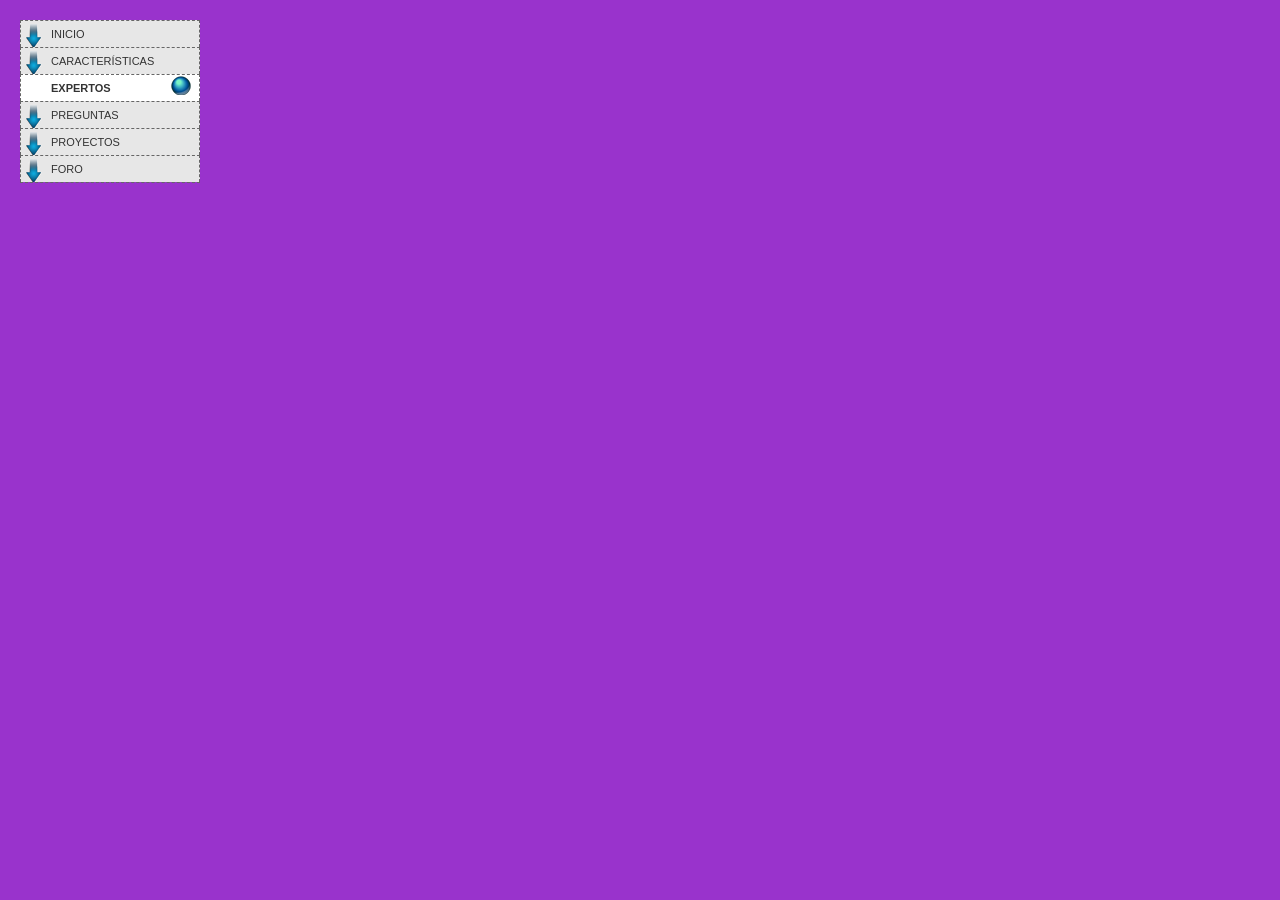
<file: barra_I/vinculos_II ejer/expertos.html>
<!DOCTYPE html PUBLIC "-//W3C//DTD XHTML 1.0 Transitional//EN" "http://www.w3.org/TR/xhtml1/DTD/xhtml1-transitional.dtd">
<html xmlns="http://www.w3.org/1999/xhtml">
<head>
<meta http-equiv="Content-Type" content="text/html; charset=ISO-8859-1" />
<title>Barra_navegaci&oacute;n</title>
<style type="text/css">
/* reset css */
html, body, h1, h2, h3, h4, h5, h6, p, ol, ul, li, pre, code, address, variable, form, fieldset, blockquote {
 padding: 0;
 margin: 0;
 font-size: 100%;
 font-weight: normal;
}
table { border-collapse: collapse; border-spacing: 0; }
td, th, caption { font-weight: normal; text-align: left; }
img, fieldset { border: 0; }
ol { padding-left: 1.4em; list-style: decimal; }
ul { padding-left: 1.4em; list-style:square; }
q:before, q:after { content:''; }
/* final reset */


body {
	font: 62.5% Verdana, Arial, Helvetica, sans-serif;
	padding: 20px;
	background-color:#93C;
}

#barra{
	margin:0;
	padding:0;
	list-style-type:none;
	width:180px;
	border-bottom:1px dashed #666;
}

#barra a{ /*la etiqueta a es una etiqueta oneline*/
	color:#333;
	font-size:11px;
	text-transform:uppercase;
	text-decoration:none;
	border:1px dashed #666;
	padding:7px 5px;
	display:block;/*convertimos una etiqueta oneline a etiqueta block*/
	
	background-color:#e7e7e7;
	background-image:url(images/fondolink.png);
	background-repeat:no-repeat;
	background-position:0 2px;
	padding:7px 5px 7px 30px;
	border-bottom:none;
	
	
}

#barra a:hover{
	font-weight: bold;
	background-color:#09F;
	/*reposicionar una imagen*/
	background-position:3px 50%;/*subimos la imagen*/	
}

#expertos #expertos{
	background-color:#FFF;
	background-position:97% 100%;
	font-weight: bold;
}

</style>
</head>
<body id="expertos">
  <ul id="barra">
    <li><a href="index.html" id="linkInicio">Inicio</a></li>
    <li><a href="caracteristicas.html">Caracter&iacute;sticas</a></li>
    <li><a href="expertos.html" id="expertos">Expertos</a></li>
    <li><a href="preguntas.html">Preguntas</a></li>
    <li><a href="proyectos.html">Proyectos</a></li>
    <li><a href="foros.html">Foro</a></li>
  </ul>
</body>
</html>
</file>
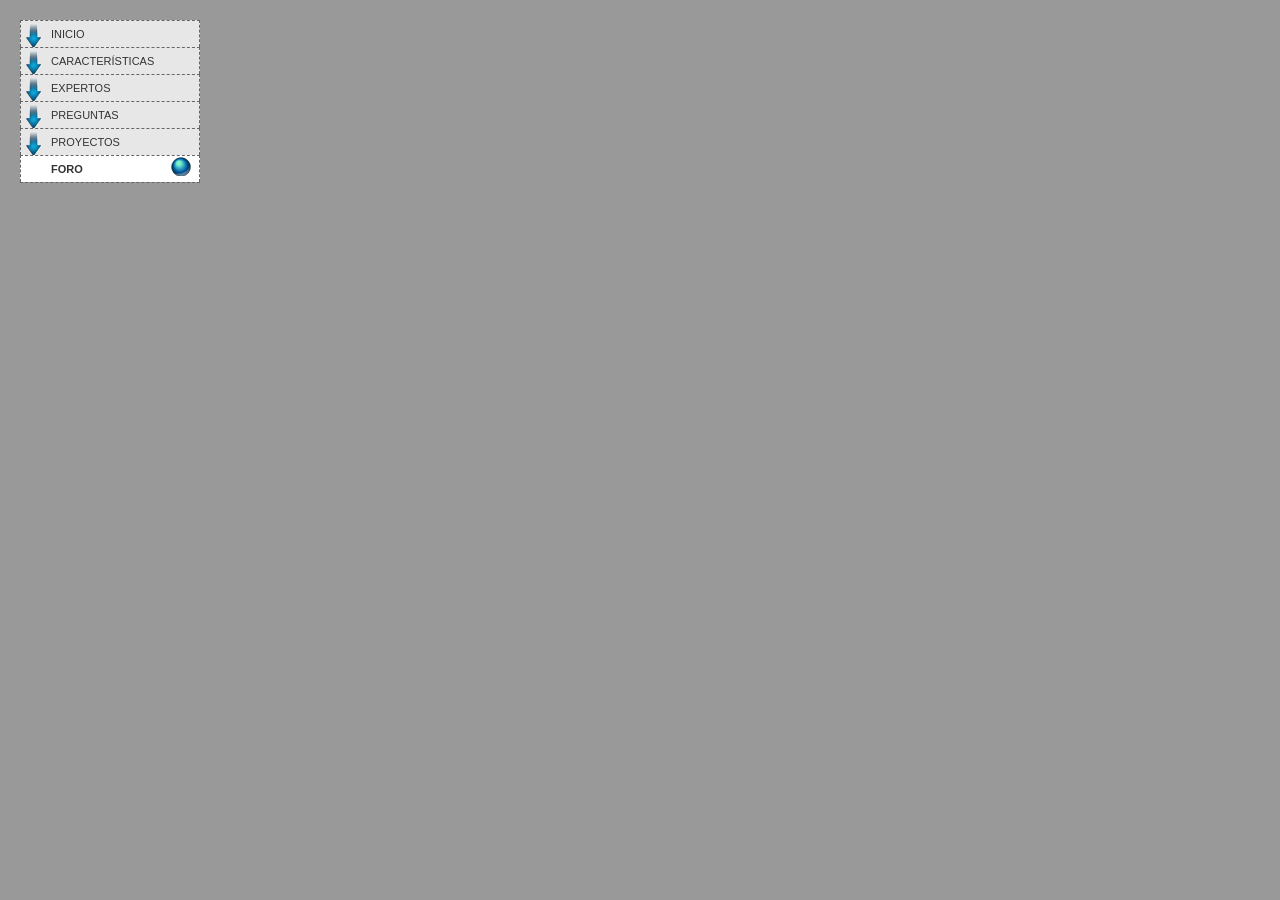
<file: barra_I/vinculos_II ejer/foros.html>
<!DOCTYPE html PUBLIC "-//W3C//DTD XHTML 1.0 Transitional//EN" "http://www.w3.org/TR/xhtml1/DTD/xhtml1-transitional.dtd">
<html xmlns="http://www.w3.org/1999/xhtml">
<head>
<meta http-equiv="Content-Type" content="text/html; charset=ISO-8859-1" />
<title>Barra_navegaci&oacute;n</title>
<style type="text/css">
/* reset css */
html, body, h1, h2, h3, h4, h5, h6, p, ol, ul, li, pre, code, address, variable, form, fieldset, blockquote {
 padding: 0;
 margin: 0;
 font-size: 100%;
 font-weight: normal;
}
table { border-collapse: collapse; border-spacing: 0; }
td, th, caption { font-weight: normal; text-align: left; }
img, fieldset { border: 0; }
ol { padding-left: 1.4em; list-style: decimal; }
ul { padding-left: 1.4em; list-style:square; }
q:before, q:after { content:''; }
/* final reset */


body {
	font: 62.5% Verdana, Arial, Helvetica, sans-serif;
	padding: 20px;
	background-color:#CFF;
	background-color:#999;
}

#barra{
	margin:0;
	padding:0;
	list-style-type:none;
	width:180px;
	border-bottom:1px dashed #666;
}

#barra a{ /*la etiqueta a es una etiqueta oneline*/
	color:#333;
	font-size:11px;
	text-transform:uppercase;
	text-decoration:none;
	border:1px dashed #666;
	padding:7px 5px;
	display:block;/*convertimos una etiqueta oneline a etiqueta block*/
	
	background-color:#e7e7e7;
	background-image:url(images/fondolink.png);
	background-repeat:no-repeat;
	background-position:0 2px;
	padding:7px 5px 7px 30px;
	border-bottom:none;
	
	
}

#barra a:hover{
	font-weight: bold;
	background-color:#09F;
	/*reposicionar una imagen*/
	background-position:3px 50%;/*subimos la imagen*/
		
}

#foros #foros{
	background-color:#FFF;
	background-position:97% 100%;
	font-weight: bold;

}
</style>
</head>
<body id="foros">
  <ul id="barra">
    <li><a href="index.html" id="linkInicio">Inicio</a></li>
    <li><a href="caracteristicas.html">Caracter&iacute;sticas</a></li>
    <li><a href="expertos.html">Expertos</a></li>
    <li><a href="preguntas.html">Preguntas</a></li>
    <li><a href="proyectos.html">Proyectos</a></li>
    <li><a href="foros.html" id="foros">Foro</a></li>
  </ul>
</body>
</html>
</file>
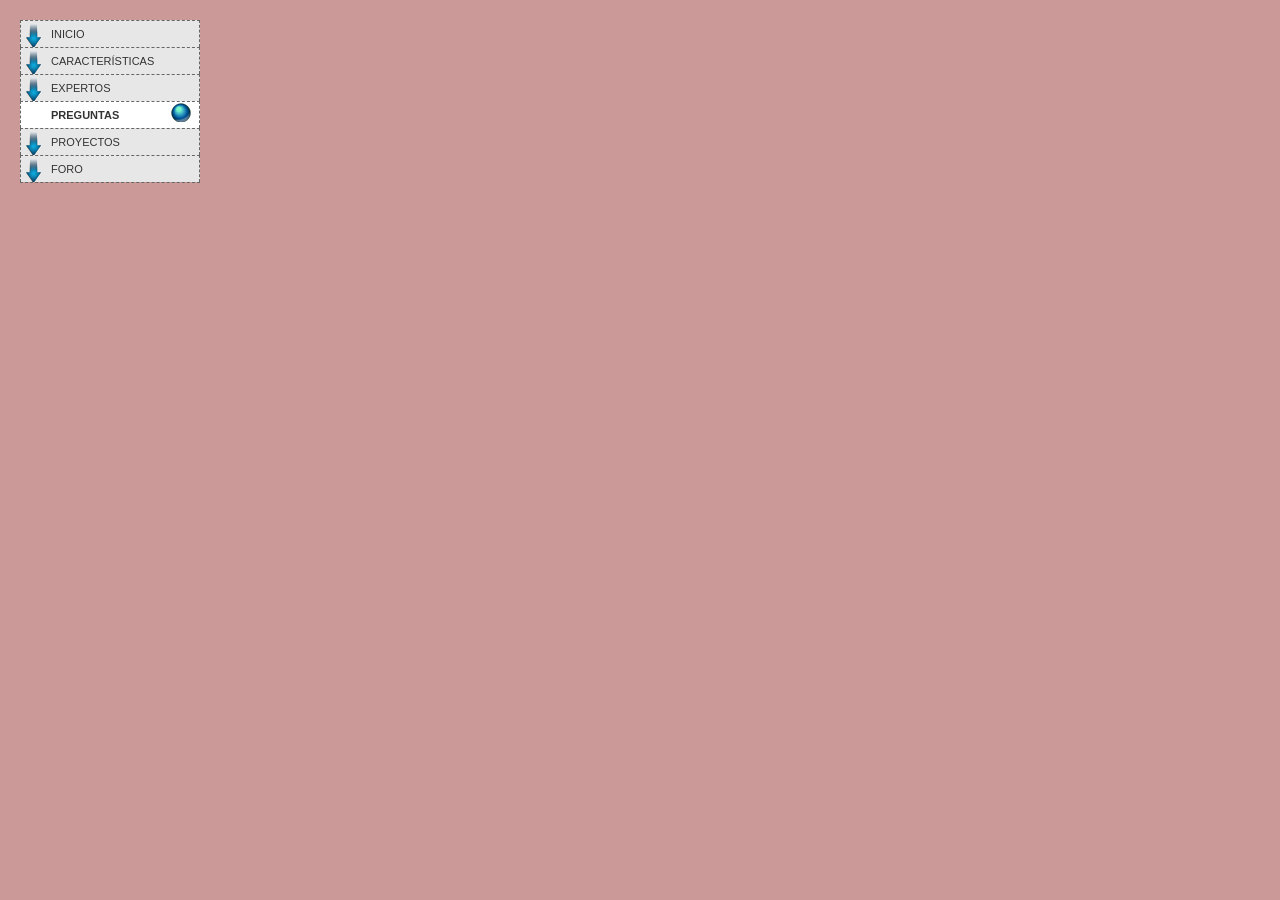
<file: barra_I/vinculos_II ejer/preguntas.html>
<!DOCTYPE html PUBLIC "-//W3C//DTD XHTML 1.0 Transitional//EN" "http://www.w3.org/TR/xhtml1/DTD/xhtml1-transitional.dtd">
<html xmlns="http://www.w3.org/1999/xhtml">
<head>
<meta http-equiv="Content-Type" content="text/html; charset=ISO-8859-1" />
<title>Barra_navegaci&oacute;n</title>
<style type="text/css">
/* reset css */
html, body, h1, h2, h3, h4, h5, h6, p, ol, ul, li, pre, code, address, variable, form, fieldset, blockquote {
 padding: 0;
 margin: 0;
 font-size: 100%;
 font-weight: normal;
}
table { border-collapse: collapse; border-spacing: 0; }
td, th, caption { font-weight: normal; text-align: left; }
img, fieldset { border: 0; }
ol { padding-left: 1.4em; list-style: decimal; }
ul { padding-left: 1.4em; list-style:square; }
q:before, q:after { content:''; }
/* final reset */


body {
	font: 62.5% Verdana, Arial, Helvetica, sans-serif;
	padding: 20px;
	background-color:#C99;
}

#barra{
	margin:0;
	padding:0;
	list-style-type:none;
	width:180px;
	border-bottom:1px dashed #666;
}

#barra a{ /*la etiqueta a es una etiqueta oneline*/
	color:#333;
	font-size:11px;
	text-transform:uppercase;
	text-decoration:none;
	border:1px dashed #666;
	padding:7px 5px;
	display:block;/*convertimos una etiqueta oneline a etiqueta block*/
	
	background-color:#e7e7e7;
	background-image:url(images/fondolink.png);
	background-repeat:no-repeat;
	background-position:0 2px;
	padding:7px 5px 7px 30px;
	border-bottom:none;
	
	
}

#barra a:hover{
	font-weight: bold;
	background-color:#09F;
	/*reposicionar una imagen*/
	background-position:3px 50%;/*subimos la imagen*/	
}

#inicio #preguntas{
	background-color:#FFF;
	background-position:97% 100%;
	font-weight: bold;
}

</style>
</head>
<body id="inicio">
  <ul id="barra">
    <li><a href="index.html" id="linkInicio">Inicio</a></li>
    <li><a href="caracteristicas.html">Caracter&iacute;sticas</a></li>
    <li><a href="expertos.html">Expertos</a></li>
    <li><a href="preguntas.html" id="preguntas">Preguntas</a></li>
    <li><a href="proyectos.html">Proyectos</a></li>
    <li><a href="foros.html">Foro</a></li>
  </ul>
</body>
</html>
</file>
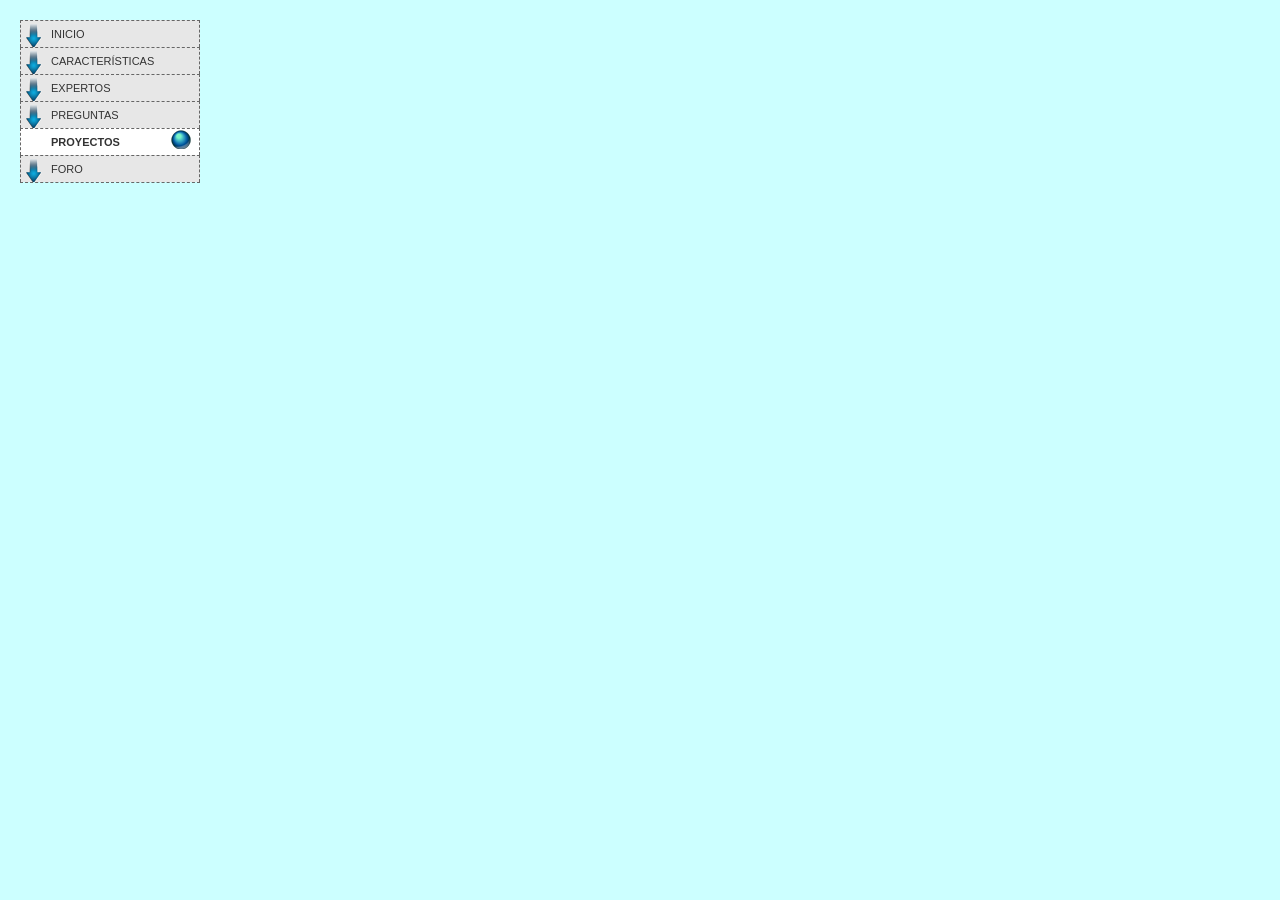
<file: barra_I/vinculos_II ejer/proyectos.html>
<!DOCTYPE html PUBLIC "-//W3C//DTD XHTML 1.0 Transitional//EN" "http://www.w3.org/TR/xhtml1/DTD/xhtml1-transitional.dtd">
<html xmlns="http://www.w3.org/1999/xhtml">
<head>
<meta http-equiv="Content-Type" content="text/html; charset=ISO-8859-1" />
<title>Barra_navegaci&oacute;n</title>
<style type="text/css">
/* reset css */
html, body, h1, h2, h3, h4, h5, h6, p, ol, ul, li, pre, code, address, variable, form, fieldset, blockquote {
 padding: 0;
 margin: 0;
 font-size: 100%;
 font-weight: normal;
}
table { border-collapse: collapse; border-spacing: 0; }
td, th, caption { font-weight: normal; text-align: left; }
img, fieldset { border: 0; }
ol { padding-left: 1.4em; list-style: decimal; }
ul { padding-left: 1.4em; list-style:square; }
q:before, q:after { content:''; }
/* final reset */


body {
	font: 62.5% Verdana, Arial, Helvetica, sans-serif;
	padding: 20px;
	background-color:#CFF;
}

#barra{
	margin:0;
	padding:0;
	list-style-type:none;
	width:180px;
	border-bottom:1px dashed #666;
}

#barra a{ /*la etiqueta a es una etiqueta oneline*/
	color:#333;
	font-size:11px;
	text-transform:uppercase;
	text-decoration:none;
	border:1px dashed #666;
	padding:7px 5px;
	display:block;/*convertimos una etiqueta oneline a etiqueta block*/
	
	background-color:#e7e7e7;
	background-image:url(images/fondolink.png);
	background-repeat:no-repeat;
	background-position:0 2px;
	padding:7px 5px 7px 30px;
	border-bottom:none;
	
	
}

#barra a:hover{
	font-weight: bold;
	background-color:#09F;
	/*reposicionar una imagen*/
	background-position:3px 50%;/*subimos la imagen*/	
}

#inicio #Proyectos{
	background-color:#FFF;
	background-position:97% 100%;
	font-weight: bold;

}
</style>
</head>
<body id="inicio">
  <ul id="barra">
    <li><a href="index.html" id="linkInicio">Inicio</a></li>
    <li><a href="caracteristicas.html">Caracter&iacute;sticas</a></li>
    <li><a href="expertos.html">Expertos</a></li>
    <li><a href="preguntas.html">Preguntas</a></li>
    <li><a href="proyectos.html" id="Proyectos">Proyectos</a></li>
    <li><a href="foros.html">Foro</a></li>
  </ul>
</body>
</html>
</file>
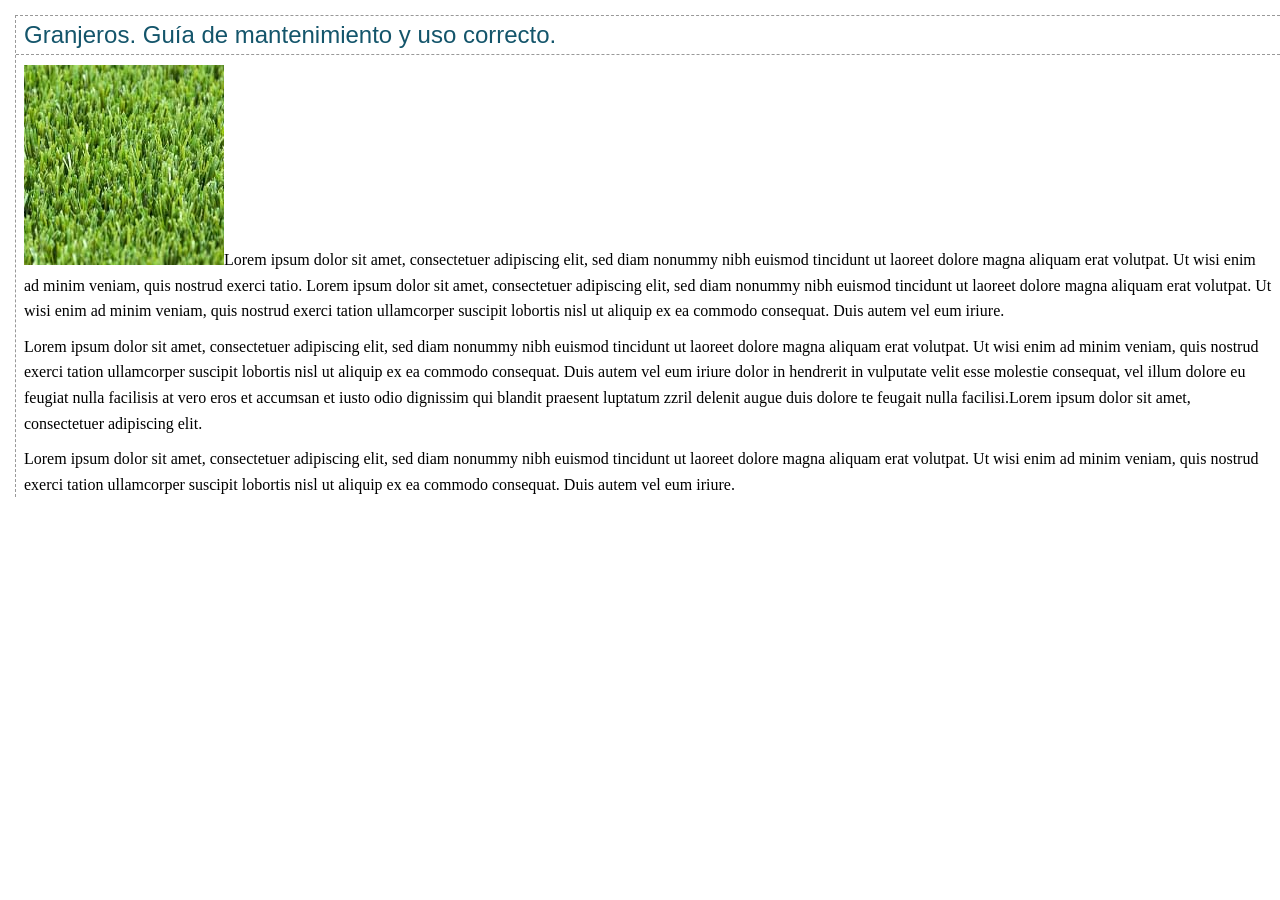
<file: practica_I/practica_I/practica1.html>
<!DOCTYPE HTML PUBLIC "-//W3C//DTD HTML 4.01//EN" "http://www.w3.org/TR/html4/strict.dtd">
<html>
<head>
<meta http-equiv="Content-Type" content="text/html; charset=ISO-8859-1">
<title>Practica_imagenes_I</title>
<link href="estilos.css" rel="stylesheet" type="text/css">
</head>

<body>
<div id="contenido">
<h1>Granjeros. Gu&iacute;a de mantenimiento y uso correcto. </h1>
<p>
 <img src="../imagenes/cesped.jpg" width="200" height="200" class="figura">Lorem ipsum dolor sit amet, consectetuer adipiscing elit, sed diam nonummy nibh euismod tincidunt ut laoreet dolore magna aliquam erat volutpat. Ut wisi enim ad minim veniam, quis nostrud exerci tatio. Lorem ipsum dolor sit amet, consectetuer adipiscing elit, sed diam nonummy nibh euismod tincidunt ut laoreet dolore magna aliquam erat volutpat. Ut wisi enim ad minim veniam, quis nostrud exerci tation ullamcorper suscipit lobortis nisl ut aliquip ex ea commodo consequat. Duis autem vel eum iriure.</p>
<p>Lorem ipsum dolor sit amet, consectetuer adipiscing elit, sed diam nonummy nibh euismod tincidunt ut laoreet dolore magna aliquam erat volutpat. Ut wisi enim ad minim veniam, quis nostrud exerci tation ullamcorper suscipit lobortis nisl ut aliquip ex ea commodo consequat. Duis autem vel eum iriure dolor in hendrerit in vulputate velit esse molestie consequat, vel illum dolore eu feugiat nulla facilisis at vero eros et accumsan et iusto odio dignissim qui blandit praesent luptatum zzril delenit augue duis dolore te feugait nulla facilisi.Lorem ipsum dolor sit amet, consectetuer adipiscing elit.</p>
<p>Lorem ipsum dolor sit amet, consectetuer adipiscing elit, sed diam nonummy nibh euismod tincidunt ut laoreet dolore magna aliquam erat volutpat. Ut wisi enim ad minim veniam, quis nostrud exerci tation ullamcorper suscipit lobortis nisl ut aliquip ex ea commodo consequat. Duis autem vel eum iriure.</p>

</div>
</body>
</html>
</file>
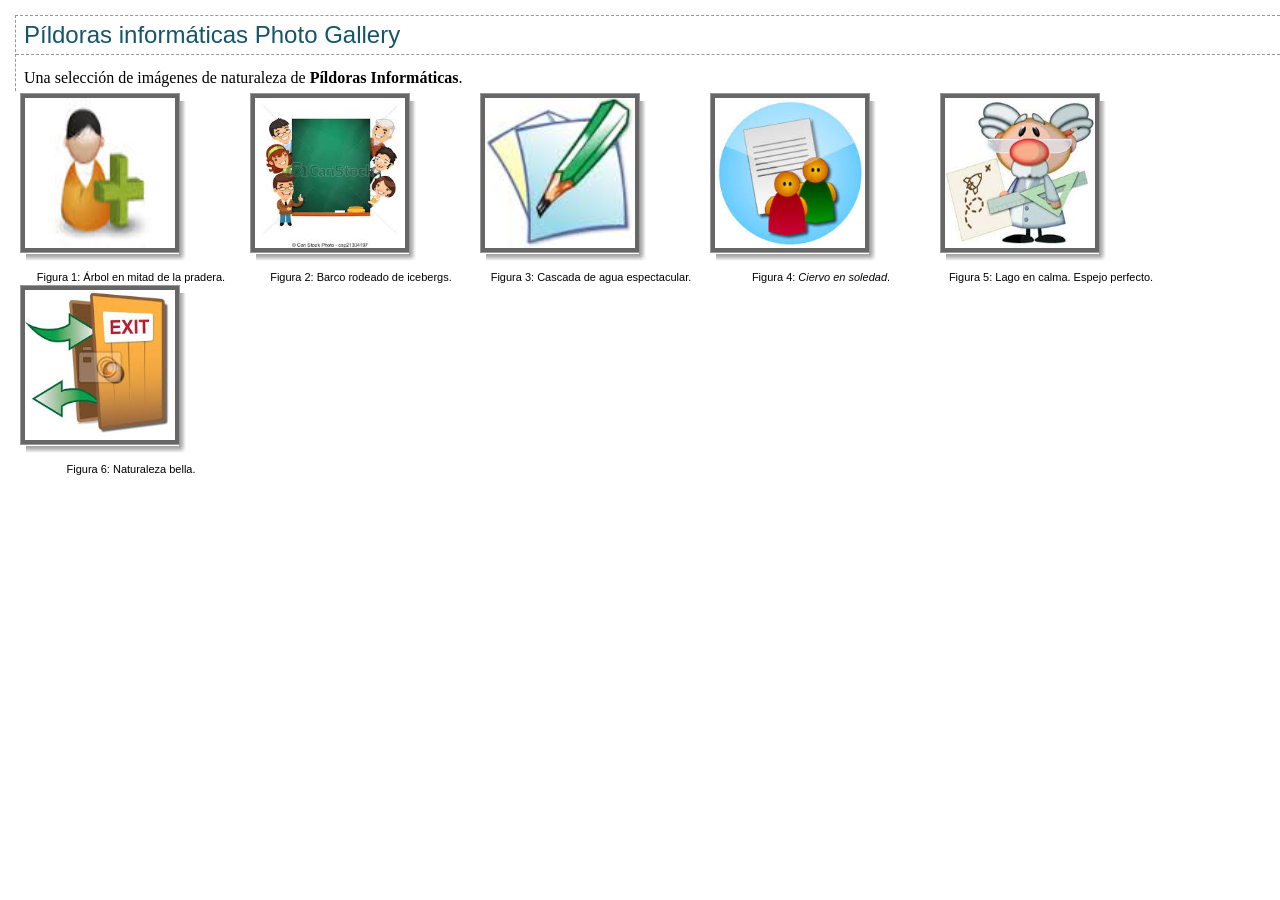
<file: practica_III_imagenes/practica_III imagenes/galeria.html>
<!DOCTYPE html PUBLIC "-//W3C//DTD XHTML 1.0 Transitional//EN" "http://www.w3.org/TR/xhtml1/DTD/xhtml1-transitional.dtd">
<html xmlns="http://www.w3.org/1999/xhtml">
<head>
<meta http-equiv="Content-Type" content="text/html; charset=iso-8859-1" />
<title>Galer&iacute;a P&iacute;ldoras</title>
<link href="estilos.css" rel="stylesheet" type="text/css" />

<style type="text/css">

.foto img{
	border:1px solid #999;
	background-color:#666;
	padding:4px;
	
	position:relative;
	top:-8px;
	left:-6px;
}

.figura p{
	font:1.1em "Courier New", Courier, monospace;
	margin:10px 0 0 0;
	height::5em;	
}


.figura{
	float:left;
	width:210px;
	margin:0 10px 10px 10px;
}

.foto{
	
	background:url(sombra.gif) right bottom no-repeat;
	width:160px;
	}

</style>
</head>
<body>
<div id="contenido">
  <h1>P&iacute;ldoras inform&aacute;ticas Photo Gallery </h1>
  <p class="intro">Una selecci&oacute;n de im&aacute;genes de naturaleza de <strong>P&iacute;ldoras Inform&aacute;ticas</strong>. </p>
  <div id="galeria">
    <div class="figura">
      <div class="foto"> <img src="../imagenes/alumno.jpg" alt="Carpet Grass" width="150" height="150" /></div>
      <p>Figura 1: &Aacute;rbol en mitad de la pradera.</p>
    </div>
    <div class="figura">
      <div class="foto"> <img src="../imagenes/fondo.jpg" alt="Bentgrass" width="150" height="150" /></div>
      <p>Figura 2: Barco rodeado de icebergs.</p>
    </div>
    <div class="figura">
      <div class="foto"> <img src="../imagenes/modificar.jpg" alt="Bluegrass" width="150" height="150" /></div>
      <p>Figura 3: Cascada de agua espectacular. </p>
    </div>
    <div class="figura">
      <div class="foto"> <img src="../imagenes/notas.jpg" alt="Leaves" width="150" height="150" /></div>
      <p>Figura 4: <em>Ciervo en soledad</em>. </p>
    </div>
    <div class="figura">
      <div class="foto"> <img src="../imagenes/profesor.jpg" alt="Pattern Grass" width="150" height="150" /></div>
      <p>Figura 5: Lago en calma. Espejo perfecto.</p>
    </div>
    <div class="figura">
      <div class="foto"> <img src="../imagenes/salir.jpg" alt="Dandelion" width="150" height="150" /></div>
      <p>Figura 6: Naturaleza bella. </p>
    </div>
  </div>
</div>
</body>
</html>
</file>
<file: estructuraI/comienzo.css>
/*********************/
/* BASIC */
/*********************/

body {
	font-family: "Century Gothic", "Gill Sans", Arial, sans-serif;
	font-size: 62.5%;
	margin: 0;
	padding: 0;
	background-color: #FFFFFF;
}

p,h1,h2,h3,h4,h5,h5,ol,ul {
	margin: 0px;
	padding: 0px;
}


/*********************/
/* ESTILOS DEL BANNER*/
/*********************/

#banner {
	background: url(images/bg/banner_bg.jpg) repeat-x left top;
	position: relative;
	border: 1px solid black;
}

/*********************/
/* PRINCIPAL NAV */
/*********************/

#nav {
	margin-bottom: 0px;
	position: absolute;
	top: 75px;
	left: 5px;
}

#nav li {
	list-style-type: none;
	padding: 0px;
	margin: 0;
	float: left;
}

#nav a {
	display: block;
	font-size: 11px;
	color: #D6ECAE;
	text-decoration: none;
	background-color: #294E56;
	padding: 2px 2px 2px 3px;
	width: 8em;
	margin-left: 2px;
	border-right: 1px solid #73AFB7;
	border-bottom: 1px solid #73AFB7;
	font-weight: bold;
	margin-bottom: 2px;
}

#nav a:hover {
	background: #73AFB7;
	border-right: 1px solid #14556B;
	border-bottom: 1px solid #14556B;
	color: #FBEF99;
}

/*highlight "you are here" buttons*/
#inicio #nav a#linkInicio,
#caracteristicas #nav a#linkCaracteristicas {
	background: #73AFB7;
	border-right: 1px solid #14556B;
	border-bottom: 1px solid #14556B;
	color: #FBEF99;
}

#logo {
	background: url(images/bg/banner_flower.jpg) no-repeat right top;
	height: 100px;
}

/*********************/
/* B LATERAL */
/*********************/
#noticias {
	margin: 0px;
	padding: 0px;
	list-style: none;
	font-size: 1.2em;
	border-top: 1px dashed #294E56;
	border-right: 1px dashed #294E56;
}
#noticias li {
	display: inline;
}
#noticias .titulo {
	font-weight: bold;
	display: block;
	color: #666666;
}
#noticias a {
	text-decoration: none;
	display: block;
	padding: 5px;
	border-bottom: 1px dashed #294E56;
	color: #73AFB7;
	line-height: 110%;
	background: #FFFFFF url(images/bg/bg_link.png) no-repeat right top;
}
/* hack for IE 6 < to make entire block clickable */
* html #noticias a {
	height: 1px; 
}

#noticias a:hover {
	color: #000000;
	background-image: url(images/bg/bg_link_h.png);
}

/*********************/
/* PRINCIPAL */
/*********************/
h1 {
	color: #294E56;
	margin-top: 10px;
	font-size: 2.4em;
	border-top: 4px solid #294E56;
	line-height: 100%;
}
.seccion {
	display: inline;
	color: #999999;
	font-weight: normal;
}

.floatRight {
	float: right;
	margin: 5px 10px 2px 15px;
}
img.floatRight {
	border: 2px solid #000000;
}

p {
	color: #666666;
	font-size: 1.6em;
}
h2 {
	color: #F4BE04;
	font-size: 1.9em;
	margin-top: 10px;
	overflow: hidden;
	padding-top: 0px;
	background: url(images/bg/bg_h2.gif) repeat-x left bottom;
}


/*********************/
/* PIE */
/*********************/
#footer {
	margin-top: 15px;
	border-top: 1px dashed #666666;
	padding: 5px 0 0 5px;
	margin-right: 200px;
}
</file>
<file: imagenes_IV/styles.css>
/* reset css */
html, body, h1, h2, h3, h4, h5, h6, p, ol, ul, li, pre, code, address, variable, form, fieldset, blockquote {
 padding: 0;
 margin: 0;
 font-size: 100%;
 font-weight: normal;
}
table { border-collapse: collapse; border-spacing: 0; }
td, th, caption { font-weight: normal; text-align: left; }
img, fieldset { border: 0; }
ol { padding-left: 1.4em; list-style: decimal; }
ul { padding-left: 1.4em; list-style:square; }
q:before, q:after { content:''; }
/* fin css reset */

#cont_principal {
	width: 960px;
	margin-right: auto;
	margin-left: auto;
  overflow: hidden; 
}

#principal {
	float: right;
	width: 565px;
	margin-right: 15px;
	padding-top: 25px;
}


#anuncio {
	margin-right: 600px;
	margin-left: 20px;
	
}



#banner h1 {
	font: normal 48px Georgia, "Times New Roman", Times, serif;
	text-align: right;
  color: #272D32;
}

#principal h2 {
	font: 24px Tahoma, Geneva, sans-serif;
	margin-bottom: 15px;
	font-family: Tahoma, Geneva, sans-serif;
}
#principal p {
	font: 14px Tahoma, Geneva, sans-serif;
	color: #323A3F;
	margin-bottom: 20px;
	font-family: Tahoma, Geneva, sans-serif;
}

#anuncio h2 {
	font: italic bold normal 20px Georgia, "Times New Roman", Times, serif;
	text-align: center;
	color: #323A3F;
	text-transform: uppercase;
	letter-spacing: 1px;
	margin-bottom: 18px;
}
#anuncio ul {
	font: 14px Tahoma, Geneva, sans-serif;
}
</file>
<file: cascada/mihoja_practica.css>
@charset "utf-8";
/* CSS Document */

/*Es buena practica hacer un reset css*/

html, body,h1,h2,h3,h4,h5,h6,p,oi,ul,li,pre,code,address,form,fieldset{
	padding:0;
	margin:0;
	font-size:100%;
	font-weight:normal;
}

ol{margin-left:1.4em;
	list-style:decimal;
}

ul{
	margin-left:1.4em;
	list-style:aquare;/*la viñeta se se va a mostrar en el navegador*/
}
/*Terminamos el reset css*/

#principal{
	float:left;/*para que una div flote y se quede a la izquierda*/
	width:580px;
}

#lateral{
	margin-left:600px;
	padding:15px;
	background: #96F;
}

body{
	color:#006;
	font-family:"Palatino Linotype", "Book Antiqua", Palatino, serif;
	padding-top:100px;
	background:#96F url(images/fondo_cuerpo.png) repeat-x;
	width:800px;
	margin:0 auto;
}

h1{
	font-size:3em;
	font-family:Arial, Helvetica, sans-serif;
}

h2 {
	font-size:2.2em;
	color:#03F;
	margin-bottom:5px;
}

#principal h2{
	color:#e8a064;
	border-bottom:2px white solid;
	background:url(images/flor.png) no-repeat;
	padding:0 0 2px 80px;
}

#principal p{
	color:#616161;
	font-family:"Palatino Linotype", "Book Antiqua", Palatino, serif;
	font-size:1.1em;
	line-height:150%;
	margin-bottom:10px;
	margin-left:80px;
}

#principal.intrucuccion{
	color:#666;
	font-family:Arial, Helvetica, sans-serif;
	font-size:1.2em;
	margin-left:0px;
	margin-bottom:25px;
}
</file>
<file: formularios/principal.css>
/*********************/
/* BASIC */
/*********************/

body {
	font-family: "Century Gothic", "Gill Sans", Arial, sans-serif;
	margin: 0;
	background-color: #FFFFFF;
}

p,h1,h2,h3,h4,h5,h5,ol,ul {
	margin: 0px;
	padding: 0px;
}

br.clear {
	height:1px;
	clear:both;
	line-height: 1px;
	background-color: #00CC33;
}

/*********************/
/* LAYOUT */
/*********************/

#principal {
	width: 760px;
	border-right-width: 1px;
	border-right-style: solid;
	border-right-color: #999999;
}

#cuerpo {
	border-right: 1px solid #999999;
	border-left: 1px solid #999999;
	padding: 3px 3px 0 6px;
	float: left;
	width: 424px;
}

#subNav {
	width: 150px;
	float: left;
	background-color: #FBEF99;
}

#banner {
	background-image: url(images/bg/banner_bg.jpg);
	background-repeat: repeat-x;
	background-position: left top;
	width: 759px;
	border-bottom: 1px solid #999999;
}

#announce {
	float: left;
	width: 166px;
	border-top: 10px solid #294E56;
	margin-top: 3px;
	background: url(images/bg/announce_bg.jpg) repeat-x left top;
	margin-left: 3px;
	line-height: 95%;
	margin-right: 3px;
}
#copyright {
	clear: both;
	margin-left: 150px;
	border: 1px solid #999999;
	border-right:none;
	font-size: 12px;
	padding-left: 6px;
}

/*********************/
/* BANNER STYLES */
/*********************/
#background {
	background-image: url(images/bg/banner_flower.jpg);
	background-repeat: no-repeat;
	background-position: right top;
}

/* image replacement technique */
#banner p.logo {
	background: url(images/logo.gif) no-repeat left top;
	height: 70px;
	text-indent: -5000px;
}

#nav {
	margin-top: 10px;
	margin-bottom: 0px;
}

#nav li {
	list-style-type: none;
	padding: 0px;
	margin: 0;
	float: left;
}

#nav a {
	display: block;
	font-size: 11px;
	color: #D6ECAE;
	text-decoration: none;
	background-color: #294E56;
	padding: 2px 2px 2px 3px;
	width: 8em;
	margin-left: 2px;
	border-right: 1px solid #73AFB7;
	border-bottom: 1px solid #73AFB7;
	font-weight: bold;
	margin-bottom: 2px;
}

#nav a:hover {
	background: #73AFB7;
	border-right: 1px solid #14556B;
	border-bottom: 1px solid #14556B;
	color: #FBEF99;
}

/*highlight "you are here" buttons*/
#home #nav a#homeLink,
#feature #nav a#linkCaracteristicas {
	background: #73AFB7;
	border-right: 1px solid #14556B;
	border-bottom: 1px solid #14556B;
	color: #FBEF99;
}

/*********************/
/* cuerpo SECTION STYLES */
/*********************/
#cuerpo h1 {
	color: #5F9794;
	font: bold 24px "Century Gothic", "Gill Sans", Arial, sans-serif;
}

/*********************/
/* ANNOUNCEMENT STYLES */
/*********************/

#announce h2 {
	font-size: 14px;
}
#announce a {
	font-size: 12px;
	display: block;
	text-decoration: none;
	color: #102536;
	padding: 3px 5px;
	border-bottom: 1px solid #14556B;
}
#announce .title {
	font-weight: bold;
	display: block;
}
#announce a:hover {
	background-color: #5F9794;
	color: #FBEF99
}

#announce ul {
	list-style:none;
}

#announce li {
	display: inline; /* for IE 7 and earlier white space bug */
}
/*********************/
/* PAGE SPECIFIC STYLES */
/*********************/

/* HOME */
/* no left sidebar--stretch cuerpo entire distance */
#home #cuerpo {
	margin-left: 0;
	width: 577px;
}
/* copyright fits page */
#home #copyright {
	margin-left: 0;
	padding: 3px 0 3px 30px;
	font-style: italic;
}

.section {
	display: block;
	font-weight: normal;
	color: #D6ECAE;
}

.feature {
	margin-left: 10px;
	border-top: 10px solid #FDD041;
	clear: both;
	border-bottom: 1px solid #FFF!important;
	margin-bottom: 10px;
	padding-bottom: 10px;
	position: relative;
}

.feature h2 {
	font-size: 18px;
	color: #294E56;
}

.feature img {
	float: right;
	margin-left: 10px;
	border: 10px solid #FDD041;
	border-top: none;
}

.feature2 img {
	border-color: #73AFB7;
}

.feature3 img {
	border-color: #FBEF99;
}

.feature4 img {
	border-color: #CBD893;
}

.feature2 {
	border-color: #73AFB7;
}

.feature3 {
	border-color: #FBEF99;
	margin-bottom: 10px;
}

.feature4 {
	border-color: #CBD893;
}

.feature p.fLink a {
	font-weight: bold;
	text-decoration: none;
	color: #102536;
	font-size: 11px;
	text-transform: uppercase;
	background: #D6ECAE url(images/arrow.gif) no-repeat right center;
	padding: 1px 15px 2px 5px;
}

.feature p.fLink {
	margin-top: 4px;
}

.feature p.fLink a:hover {
	color: #FDD041;
	text-decoration: none;
	background-color: #294E56;
}

#home #cuerpo h1#lead {
	background: url(images/caracteristicas/tomato.jpg) no-repeat right top;
	color: #FBEF99;
	padding-top: 130px;
	padding-left: 25px;
	padding-bottom: 25px;
	margin-bottom: 5px;
}
#subNav li a {
	font-size: 12px;
	text-decoration: none;
	display: block;
	width: 138px;
	background: url(images/bg/side_nav_bg3.jpg) repeat-x;
	padding: 2px 6px;
	color: #14556B;
	border-bottom: 1px solid #d6ecae;
}

#subNav li a:hover {
	background: url(images/bg/side_nav_bg.jpg);
	color: #102536;
}
.col2 #announce {
	float: left;
	margin-bottom: 10px;
}
.col2 #cuerpo {
	float: right;
	border-right: none;
	width: 573px;
}
.col2 #copyright {
	margin-left: 0px;
}
#cuerpo h2 {
	font-size: 1.2em;
	margin-top: 15px;
	color: #666666;
}
.col2 #cuerpo h1 {
	color: #333333;
	border-bottom: 1px dashed #666;
	margin-top: 5px;
	margin-bottom: 20px;
}
.col2 .section {
	display: inline;
	color: #999999;
}
.floatRight {
	float: right;
	margin: 0 10px 2px 15px;
}
img.floatRight {
	border: 2px solid #000000;
}
table {
	font-family: "Times New Roman", Times, serif;
}
#cuerpo #subForm p {
	margin-top: 10px;
	margin-bottom: 10px;
}

#cuerpo p.privacy {
	color: #73AFB7;
	margin-top: 25px;
	margin-bottom: 50px;
	font-size: 0.85em;
}
</file>
<file: tablas/css/principal.css>
html, body, h1, h2, h3, h4, h5, h6, p, ol, ul, li, pre, code, address, variable, form, fieldset, blockquote {
 padding: 0;
 margin: 0;
 font-size: 100%;
 font-weight: normal;
}
img, fieldset { border: 0; }
ol { margin-left: 1.4em; list-style: decimal; }
ul { margin-left: 1em; list-style:square; }
q:before, q:after { content:''; }

body {
	background: #594013 url(../imagenes/banner.png) repeat-x center top;
	font-size: 62.5%;
}

a {
	border-bottom: 1px dotted #47864D;
  text-decoration: none;
	color: #47864D;
}

a:hover {
  color: #F93;
}

#banner {
	background: #325C38 url(../imagenes/banner.png) repeat-x center top;
	height: 95px;
	width: 900px;
	margin: 0 auto;
	overflow: hidden;
}
#principal {
	background: url(../imagenes/bg_nav.png) repeat-x center bottom; 
  border-top: 1px solid #FFF;
	border-bottom: 1px solid #FFF; 
}

#nav li {
	display: inline;
	margin: 0px;
	padding: 0px;
	list-style: none;
}
#nav {
	margin: 0px auto;
	width: 900px;
	overflow: hidden; /*if auto causes weird rendering in FF when button clicked */
}
#nav a {
	display: block;
	float: left;
	color: #FFF;
	text-decoration: none;
	font: bold 14px "Trebuchet MS", Arial, Helvetica, sans-serif;
	padding: 5px 25px;
	background-image: url(../imagenes/bg_nav.png);
	background-repeat: repeat-x;
	background-position: center bottom;
	border-style: none;
}
#nav a:hover {
	background-position: center top;
  color: #325C38;
}
#home .linkHome,
#about .linkAbout , #lorem .linkLorem{
  background-position: center center;
}

#herramientasSitio {
	list-style: none;
	text-align: right;
	margin-top: 25px;
}
#herramientasSitio li {
	margin-bottom: 2px;
}
#herramientasSitio li a {
	font: 1.2em "Trebuchet MS", Arial, Helvetica, sans-serif;
	color: #FFF;
	text-transform: uppercase;
	text-decoration:none;
	border-style: none;
	line-height: 140%;
}
#herramientasSitio li a:hover {
  color: #F93;
}
#banner #logo {
	float: left;
}
#busqueda {
	width: 100px;
	font-size: 10px;
  background-image: url(../imagenes/magnify.gif);
  background-repeat:no-repeat;
  background-position: right center;
}
#busqueda:focus {
  background-color:#FFC;
  outline: none;
}

#cuerpoWrap {
	border-bottom: 1px solid #FFF;
	background-color: #D8D5B8;
}

#home #cuerpo {
	height: 186px;
	background: url(../imagenes/home_bg_photo.jpg) no-repeat center top;
	padding-top: 150px;
	position: relative;
	border-style: none;
	width: 900px;
	margin: 0 auto;
}
#cuerpo #homePhoto {
	position: absolute;
	left: 500px;
	top: 35px;
}
#content h2, #sidebar h2, #cuerpo h2 {
	color: #D67B31;
	letter-spacing: 1px;
	font: 2em Baskerville, "Palatino Linotype", "Times New Roman", serif;
	text-transform: uppercase;
	margin-bottom: 12px;
	margin-top: 8px;
}
#bottom #content h3 {
  color: #767954;
	font: bold 1.2em "Trebuchet MS", Arial, Helvetica, sans-serif;
	text-transform: uppercase;
}

#bottom #content p {
  font: 1.5em Baskerville, "Palatino Linotype", "Times New Roman", serif;
  margin-bottom: 15px;
}
.callToAction {
	background: #B2C09C url(../imagenes/gear.png) no-repeat 99% -117px;
	padding: 10px 30px 10px 10px;
	margin-top: 10px;
	margin-bottom: 10px;
	display: block;
	text-decoration: none;
	font: normal 1.8em "Trebuchet MS", Arial, Helvetica, sans-serif;
	text-transform: uppercase;
	color: #47864D;
	border: 1px solid #E7E3CB;
}
.callToAction:hover {
	color: #D67B31;
	background-color: #FFF;
  background-position: 99% 8px;
}
#footer {
	clear: both;
	width: 900px;
	margin-right: auto;
	margin-left: auto;
	border-top: 1px solid black;
	;
}
#footer #col1 {
	float: left;
	width: 260px;
	margin-left: 40px;
	padding-top: 10px;
}

.secondary #footer #col1 {
  width: 210px;
  margin-left: 0;
}

#footer #col2{
	float: left;
	width: 550px;
	margin-left: 50px;
	padding-top: 20px;
}

#footer ul {
	list-style: none;
	margin: 0px;
	padding: 0px;
}
#footer li a {
	text-decoration: none;
	border-bottom: 1px dotted #47864D;
	display: block;
	font: 1em "Trebuchet MS", Arial, Helvetica, sans-serif;
	color: #47864D;
	padding: 2px;
}

.clear:after {
  content: ".";
  display: block;
  height: 0;
  font-size: 0;
  clear: both;
  visibility: hidden;
}

.clear { zoom: 1; }

#footer #col2 p {
	font: 1.2em "Trebuchet MS", Arial, Helvetica, sans-serif;
	color: #D5D5B1;
	margin-bottom: 5px;
}
#footer li a:hover {
	background: #E6E2CA;
	color: #D48E2C;
}
#home #footer .linkHome,
#about #footer .linkAbout , #lorem #footer .linkLorem{
  color: #D48E2C;
}
#footer #col1 li {
	display: inline;
}

#footer #col1 li a { 
  zoom: 1;
}

* html #col1, * html #col2 {
  display:inline;
}

.secondary #sidebar {
	background: url(../imagenes/sidebar_bg.png) no-repeat;
	padding: 35px 10px;
	float: left;
	width: 215px;
}
.secondary #content {
	margin-left: 260px;
	padding-top: 20px;
}

.secondary #cuerpo {
	width: 900px;
	margin: 0 auto;
	background-color:#FDFCD2;
}
.secondary #cuerpoWrap {
	background: #FDFCD2;
	width: 100%;
	overflow: hidden;
}

#sidebar h2 {
	margin-top: 0;
	margin-left: 5px;
}

.secondary #cuerpo h1 {
	font: italic 4em Baskerville, "Palatino Linotype", "Times New Roman", serif;
	color: #46874D;
	background: url(../imagenes/underline.png) no-repeat 0px 88%;
	padding-left: 2px;
}
#footerWrapper {
}
#sidebar ul {
	margin: 0 0 0 -4px;
	padding: 0px;
	list-style: none;
	border-top: 1px dotted #47864D;
}
#sidebar li a {
	display: block;
	padding: 3px;
	font: 1.3em "Trebuchet MS", Arial, Helvetica, sans-serif;
	padding-left: 8px;
}
.secondary #cuerpo p {
	font: 1.4em/150% "Trebuchet MS", Arial, Helvetica, sans-serif;
	margin: 0 0 25px 0;
}
.secondary #cuerpo p:first-line {
	font-weight: bold;
	text-transform: uppercase;
}
.secondary #cuerpo h1+p {
	color: #634512;
	font-style: italic;
	font-size: 1.8em;
	line-height: 120%;
	margin: 15px 0 25px;
}
.secondary #cuerpo .quote {
	padding: 15px 25px;
	float: right;
	width: 175px;
	background: #FFFEEE;
	margin-left: 25px;
	border: 1px dashed #634512;
	margin-bottom: 15px;
}

.secondary #cuerpo .quote p {
	font: italic 1.6em Baskerville, "Palatino Linotype", "Times New Roman", serif;
	margin: 10px 0;
	color: #666;
}
#sidebar .callToAction {
	font-size: 1em;
	margin-right: 5px;
	background-position: 99% -121px;
}
#sidebar .callToAction:hover {
	background-position: 99% 2px;
}
.actions {
	margin-top: 25px;
}

#sidebar .actions {
  background: url(../imagenes/leaf.jpg) no-repeat left top;
	padding-top: 145px;
	margin-top: 5px;
}

#sidebar li {
	display: inline;
}
#sidebar a {
	zoom: 1;
}
</file>
<file: practica_I/practica_I/estilos.css>
/* reset styles */
html, body, h1, h2, h3, h4, h5, h6, p, ol, ul, li, pre, code, address, variable, form, fieldset, blockquote {
 padding: 0;
 margin: 0;
 font-size: 100%;
 font-weight: normal;
}
table { border-collapse: collapse; border-spacing: 0; }
td, th, caption { font-weight: normal; text-align: left; }
img, fieldset { border: 0; }
ol { padding-left: 1.4em; list-style: decimal; }
ul { padding-left: 1.4em; list-style:square; }
q:before, q:after { content:''; }
/* end reset */

body {
	font-size: 62.5%;
}

#contenido {
	margin-left: 15px;
	margin-top: 15px;
	border: 1px dashed #999;
	border-right: none;
	border-bottom: none;
}
h1 {
	font: normal 2.4em Verdana, Arial, Helvetica, sans-serif;
	margin: 0;
	border-bottom: 1px dashed #999;
	padding: 5px 0 5px 8px;
	color: #14556b;
}
p {
	font: 1.6em/160% Georgia, "Times New Roman", Times, serif;
	margin: 10px 8px;
}
</file>
<file: practica_III_imagenes/practica_III imagenes/estilos.css>
/* reset css */
html, body, h1, h2, h3, h4, h5, h6, p, ol, ul, li, pre, code, address, variable, form, fieldset, blockquote {
 padding: 0;
 margin: 0;
 font-size: 100%;
 font-weight: normal;
}
table { border-collapse: collapse; border-spacing: 0; }
td, th, caption { font-weight: normal; text-align: left; }
img, fieldset { border: 0; }
ol { padding-left: 1.4em; list-style: decimal; }
ul { padding-left: 1.4em; list-style:square; }
q:before, q:after { content:''; }
/* final reset css */

body {
	font-size: 62.5%;
}
#contenido {
	margin-left: 15px;
	margin-top: 15px;
	border: 1px dashed #999;
	border-right: none;
	border-bottom: none;
}

#galeria .figura p {
	font-family: Arial, Helvetica, sans-serif;
	font-size: 1.1em;
	text-align: center;
	line-height: normal;
	
}


h1 {
	font: normal 2.4em Verdana, Arial, Helvetica, sans-serif;
	margin: 0;
	border-bottom: 1px dashed #999;
	padding: 5px 0 5px 8px;
	color: #14556b;
}
p {
	font: 1.6em/160% Georgia, "Times New Roman", Times, serif;
	margin: 10px 8px;
}
</file>
